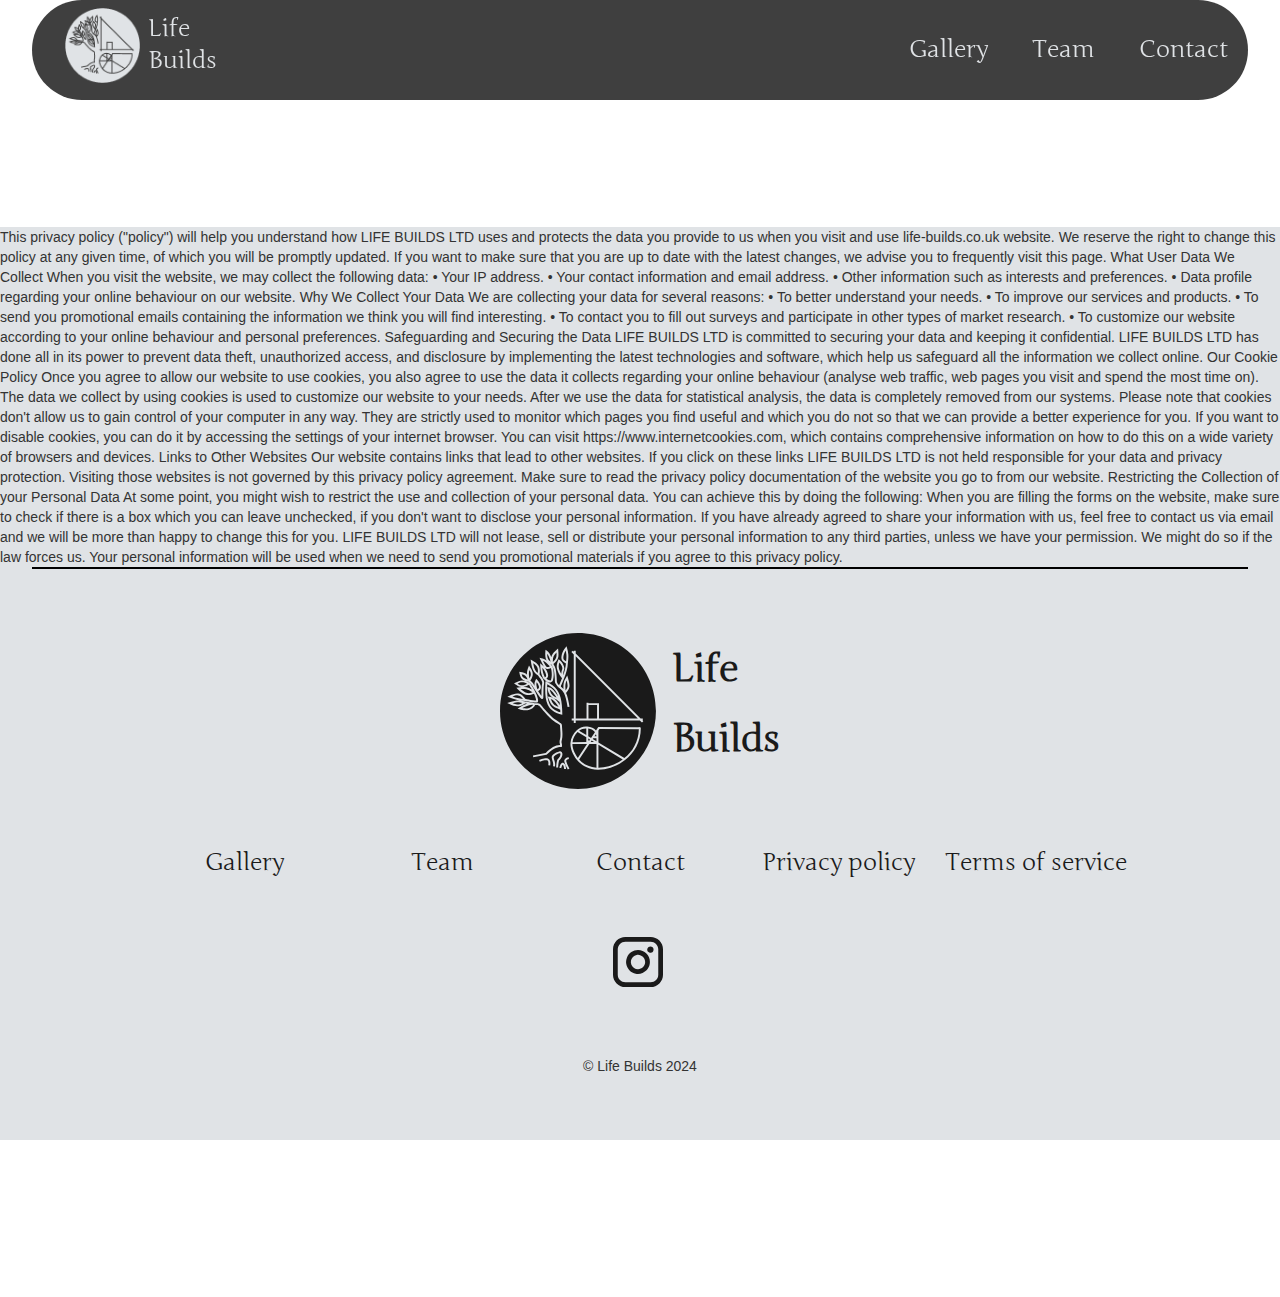
<file: privacy-policy.html>
<!DOCTYPE html><!--  This site was created in Webflow. https://www.webflow.com  -->
<!--  Last Published: Thu Jan 11 2024 15:00:28 GMT+0000 (Coordinated Universal Time)  -->
<html data-wf-page="658e8fa362aff2cedf26e7ae" data-wf-site="65886d8b35bf2e2e77bef934">
<head>
  <meta charset="utf-8">
  <title>Privacy policy</title>
  <meta content="Privacy policy" property="og:title">
  <meta content="Privacy policy" property="twitter:title">
  <meta content="width=device-width, initial-scale=1" name="viewport">
  <meta content="Webflow" name="generator">
  <link href="css/normalize.css" rel="stylesheet" type="text/css">
  <link href="css/webflow.css" rel="stylesheet" type="text/css">
  <link href="css/life-builds.webflow.css" rel="stylesheet" type="text/css">
  <script type="text/javascript">!function(o,c){var n=c.documentElement,t=" w-mod-";n.className+=t+"js",("ontouchstart"in o||o.DocumentTouch&&c instanceof DocumentTouch)&&(n.className+=t+"touch")}(window,document);</script>
  <link href="images/favicon.png" rel="shortcut icon" type="image/x-icon">
  <link href="images/webclip.ico" rel="apple-touch-icon">
</head>
<body>
  <div class="w-layout-blockcontainer navbar w-container">
    <div class="w-layout-blockcontainer central w-container">
      <div data-animation="over-right" data-collapse="small" data-duration="400" data-easing="ease" data-easing2="ease" role="banner" class="stick-nav w-nav">
        <div link="" class="container-2 w-container">
          <figure class="w-layout-blockcontainer container-4 w-container"><img src="images/LB_logo.png" loading="lazy" width="75" alt="" class="image-2 viabl">
            <div show="" class="text-block">Life <br>Builds</div>
          </figure>
        </div>
        <nav role="navigation" class="nav-menu w-nav-menu">
          <a href="index.html" class="nav-link-2 white w-nav-link">Gallery</a>
          <a href="index.html" class="nav-link-2 white w-nav-link">Team</a>
          <a href="mailto:life-builds@protonmail.com?subject=Website%20enquiry" class="nav-link-2 w-nav-link">Contact</a>
        </nav>
        <div class="w-nav-button">
          <div class="w-icon-nav-menu"></div>
        </div>
      </div>
    </div>
  </div>
  <section class="section-3">
    <div class="w-layout-blockcontainer container-21 w-container">
      <div>This privacy policy (&quot;policy&quot;) will help you understand how LIFE BUILDS LTD uses and protects the data you provide to us when you visit and use life-builds.co.uk website. We reserve the right to change this policy at any given time, of which you will be promptly updated. If you want to make sure that you are up to date with the latest changes, we advise you to frequently visit this page. What User Data We Collect When you visit the website, we may collect the following data: • Your IP address. • Your contact information and email address. • Other information such as interests and preferences. • Data profile regarding your online behaviour on our website. Why We Collect Your Data We are collecting your data for several reasons: • To better understand your needs. • To improve our services and products. • To send you promotional emails containing the information we think you will find interesting. • To contact you to fill out surveys and participate in other types of market research. • To customize our website according to your online behaviour and personal preferences. Safeguarding and Securing the Data LIFE BUILDS LTD is committed to securing your data and keeping it confidential. LIFE BUILDS LTD has done all in its power to prevent data theft, unauthorized access, and disclosure by implementing the latest technologies and software, which help us safeguard all the information we collect online. Our Cookie Policy Once you agree to allow our website to use cookies, you also agree to use the data it collects regarding your online behaviour (analyse web traffic, web pages you visit and spend the most time on). The data we collect by using cookies is used to customize our website to your needs. After we use the data for statistical analysis, the data is completely removed from our systems. Please note that cookies don&#x27;t allow us to gain control of your computer in any way. They are strictly used to monitor which pages you find useful and which you do not so that we can provide a better experience for you. If you want to disable cookies, you can do it by accessing the settings of your internet browser. You can visit https://www.internetcookies.com, which contains comprehensive information on how to do this on a wide variety of browsers and devices. Links to Other Websites Our website contains links that lead to other websites. If you click on these links LIFE BUILDS LTD is not held responsible for your data and privacy protection. Visiting those websites is not governed by this privacy policy agreement. Make sure to read the privacy policy documentation of the website you go to from our website. Restricting the Collection of your Personal Data At some point, you might wish to restrict the use and collection of your personal data. You can achieve this by doing the following: When you are filling the forms on the website, make sure to check if there is a box which you can leave unchecked, if you don&#x27;t want to disclose your personal information. If you have already agreed to share your information with us, feel free to contact us via email and we will be more than happy to change this for you. LIFE BUILDS LTD will not lease, sell or distribute your personal information to any third parties, unless we have your permission. We might do so if the law forces us. Your personal information will be used when we need to send you promotional materials if you agree to this privacy policy.</div>
    </div>
  </section>
  <section id="footer" class="section-2">
    <div class="w-layout-blockcontainer container-17 w-container"></div>
    <div class="w-layout-blockcontainer container-18 w-container"><img src="images/Excludecolor.svg" loading="lazy" width="156" height="156" alt="">
      <h1 class="heading-7">Life <br>Builds </h1>
    </div>
    <div class="w-layout-blockcontainer container-20 w-container">
      <div class="div-block-11">
        <a href="index.html" class="w-inline-block">
          <div class="footer-text">Gallery</div>
        </a>
        <a href="index.html" class="w-inline-block">
          <div class="footer-text">Team</div>
        </a>
        <a href="mailto:life-builds@protonmail.com?subject=Website%20enquiry%20" class="w-inline-block">
          <div class="footer-text">Contact</div>
        </a>
        <a href="#" class="w-inline-block">
          <div class="footer-text">Privacy policy</div>
        </a>
        <a href="terms-of-service.html" class="w-inline-block">
          <div class="text-block-5 footer-text">Terms of service</div>
        </a>
      </div>
      <a href="#https://www.instagram.com/lifebuildsofficial?igsh=MTN6dThxejhiZWF0cw==" target="_blank" class="link-block w-inline-block"><img src="images/instagram_color.svg" loading="lazy" width="50" height="50" alt="" class="image-9"></a>
      <div class="text-block-4">© Life Builds 2024</div>
    </div>
  </section>
  <script src="https://d3e54v103j8qbb.cloudfront.net/js/jquery-3.5.1.min.dc5e7f18c8.js?site=65886d8b35bf2e2e77bef934" type="text/javascript" integrity="sha256-9/aliU8dGd2tb6OSsuzixeV4y/faTqgFtohetphbbj0=" crossorigin="anonymous"></script>
  <script src="js/webflow.js" type="text/javascript"></script>
</body>
</html>
</file>
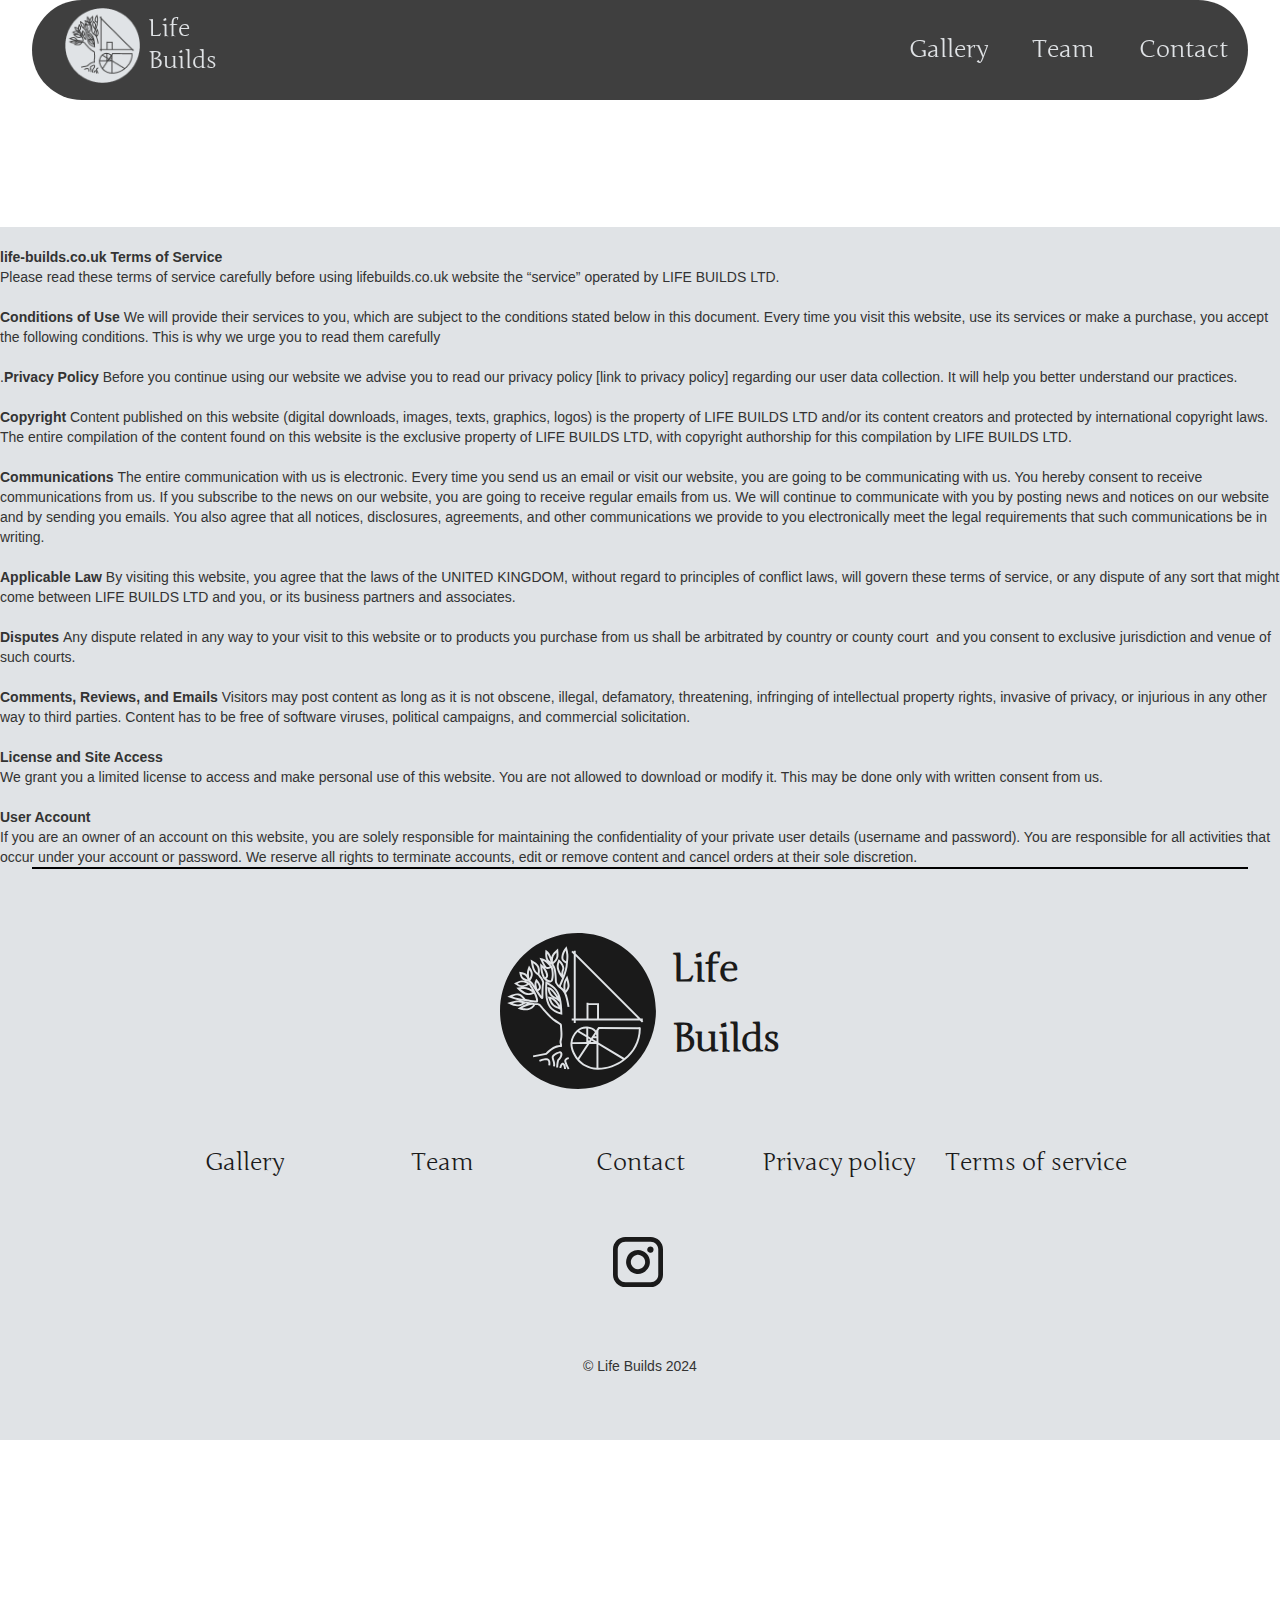
<file: terms-of-service.html>
<!DOCTYPE html><!--  This site was created in Webflow. https://www.webflow.com  -->
<!--  Last Published: Thu Jan 11 2024 15:00:28 GMT+0000 (Coordinated Universal Time)  -->
<html data-wf-page="658e84a8362ea09400ec11b7" data-wf-site="65886d8b35bf2e2e77bef934">
<head>
  <meta charset="utf-8">
  <title>Terms of service</title>
  <meta content="Terms of service" property="og:title">
  <meta content="Terms of service" property="twitter:title">
  <meta content="width=device-width, initial-scale=1" name="viewport">
  <meta content="Webflow" name="generator">
  <link href="css/normalize.css" rel="stylesheet" type="text/css">
  <link href="css/webflow.css" rel="stylesheet" type="text/css">
  <link href="css/life-builds.webflow.css" rel="stylesheet" type="text/css">
  <script type="text/javascript">!function(o,c){var n=c.documentElement,t=" w-mod-";n.className+=t+"js",("ontouchstart"in o||o.DocumentTouch&&c instanceof DocumentTouch)&&(n.className+=t+"touch")}(window,document);</script>
  <link href="images/favicon.png" rel="shortcut icon" type="image/x-icon">
  <link href="images/webclip.ico" rel="apple-touch-icon">
</head>
<body>
  <div class="w-layout-blockcontainer navbar w-container">
    <div class="w-layout-blockcontainer central w-container">
      <div data-animation="over-right" data-collapse="small" data-duration="400" data-easing="ease" data-easing2="ease" role="banner" class="stick-nav w-nav">
        <div link="" class="container-2 w-container">
          <figure class="w-layout-blockcontainer container-4 w-container"><img src="images/LB_logo.png" loading="lazy" width="75" alt="" class="image-2 viabl">
            <div show="" class="text-block">Life <br>Builds</div>
          </figure>
        </div>
        <nav role="navigation" class="nav-menu w-nav-menu">
          <a href="index.html" class="nav-link-2 white w-nav-link">Gallery</a>
          <a href="index.html" class="nav-link-2 white w-nav-link">Team</a>
          <a href="mailto:life-builds@protonmail.com?subject=Website%20enquiry" class="nav-link-2 w-nav-link">Contact</a>
        </nav>
        <div class="w-nav-button">
          <div class="w-icon-nav-menu"></div>
        </div>
      </div>
    </div>
  </div>
  <section class="section-3">
    <div class="w-layout-blockcontainer container-21 w-container">
      <div><br><strong>life-builds.co.uk Terms of Service<br>‍</strong>Please read these terms of service carefully before using lifebuilds.co.uk website the “service” operated by LIFE BUILDS LTD.<br><br>‍<strong>Conditions of Use </strong>We will provide their services to you, which are subject to the conditions stated below in this document. Every time you visit this website, use its services or make a purchase, you accept the following conditions. This is why we urge you to read them carefully<br><br>.<strong>Privacy Policy </strong>Before you continue using our website we advise you to read our privacy policy [link to privacy policy] regarding our user data collection. It will help you better understand our practices.<br><br>‍<strong>Copyright </strong>Content published on this website (digital downloads, images, texts, graphics, logos) is the property of LIFE BUILDS LTD and/or its content creators and protected by international copyright laws. The entire compilation of the content found on this website is the exclusive property of LIFE BUILDS LTD, with copyright authorship for this compilation by LIFE BUILDS LTD.<br><br>‍<strong>Communications </strong>The entire communication with us is electronic. Every time you send us an email or visit our website, you are going to be communicating with us. You hereby consent to receive communications from us. If you subscribe to the news on our website, you are going to receive regular emails from us. We will continue to communicate with you by posting news and notices on our website and by sending you emails. You also agree that all notices, disclosures, agreements, and other communications we provide to you electronically meet the legal requirements that such communications be in writing.<br><br>‍<strong>Applicable Law </strong>By visiting this website, you agree that the laws of the UNITED KINGDOM, without regard to principles of conflict laws, will govern these terms of service, or any dispute of any sort that might come between LIFE BUILDS LTD and you, or its business partners and associates.<br><br>‍<strong>Disputes </strong>Any dispute related in any way to your visit to this website or to products you purchase from us shall be arbitrated by country or county court  and you consent to exclusive jurisdiction and venue of such courts.<br><br>‍<strong>Comments, Reviews, and Emails </strong>Visitors may post content as long as it is not obscene, illegal, defamatory, threatening, infringing of intellectual property rights, invasive of privacy, or injurious in any other way to third parties. Content has to be free of software viruses, political campaigns, and commercial solicitation.<br><br>‍<strong>License and Site Access<br>‍</strong>We grant you a limited license to access and make personal use of this website. You are not allowed to download or modify it. This may be done only with written consent from us.<br><br>‍<strong>User Account<br>‍</strong>If you are an owner of an account on this website, you are solely responsible for maintaining the confidentiality of your private user details (username and password). You are responsible for all activities that occur under your account or password. We reserve all rights to terminate accounts, edit or remove content and cancel orders at their sole discretion.</div>
    </div>
  </section>
  <section id="footer" class="section-2">
    <div class="w-layout-blockcontainer container-17 w-container"></div>
    <div class="w-layout-blockcontainer container-18 w-container"><img src="images/Excludecolor.svg" loading="lazy" width="156" height="156" alt="">
      <h1 class="heading-7">Life <br>Builds </h1>
    </div>
    <div class="w-layout-blockcontainer container-20 w-container">
      <div class="div-block-11">
        <a href="index.html" class="w-inline-block">
          <div class="footer-text">Gallery</div>
        </a>
        <a href="index.html" class="w-inline-block">
          <div class="footer-text">Team</div>
        </a>
        <a href="mailto:life-builds@protonmail.com?subject=Website%20enquiry%20" class="w-inline-block">
          <div class="footer-text">Contact</div>
        </a>
        <a href="#" class="w-inline-block">
          <div class="footer-text">Privacy policy</div>
        </a>
        <a href="terms-of-service.html" aria-current="page" class="w-inline-block w--current">
          <div class="text-block-5 footer-text">Terms of service</div>
        </a>
      </div>
      <a href="#https://www.instagram.com/lifebuildsofficial?igsh=MTN6dThxejhiZWF0cw==" target="_blank" class="link-block w-inline-block"><img src="images/instagram_color.svg" loading="lazy" width="50" height="50" alt="" class="image-9"></a>
      <div class="text-block-4">© Life Builds 2024</div>
    </div>
  </section>
  <script src="https://d3e54v103j8qbb.cloudfront.net/js/jquery-3.5.1.min.dc5e7f18c8.js?site=65886d8b35bf2e2e77bef934" type="text/javascript" integrity="sha256-9/aliU8dGd2tb6OSsuzixeV4y/faTqgFtohetphbbj0=" crossorigin="anonymous"></script>
  <script src="js/webflow.js" type="text/javascript"></script>
</body>
</html>
</file>
<file: css/webflow.css>
@font-face {
  font-family: 'webflow-icons';
  src: url("[data-uri]") format('truetype');
  font-weight: normal;
  font-style: normal;
}
[class^="w-icon-"],
[class*=" w-icon-"] {
  /* use !important to prevent issues with browser extensions that change fonts */
  font-family: 'webflow-icons' !important;
  speak: none;
  font-style: normal;
  font-weight: normal;
  font-variant: normal;
  text-transform: none;
  line-height: 1;
  /* Better Font Rendering =========== */
  -webkit-font-smoothing: antialiased;
  -moz-osx-font-smoothing: grayscale;
}
.w-icon-slider-right:before {
  content: "\e600";
}
.w-icon-slider-left:before {
  content: "\e601";
}
.w-icon-nav-menu:before {
  content: "\e602";
}
.w-icon-arrow-down:before,
.w-icon-dropdown-toggle:before {
  content: "\e603";
}
.w-icon-file-upload-remove:before {
  content: "\e900";
}
.w-icon-file-upload-icon:before {
  content: "\e903";
}
* {
  -webkit-box-sizing: border-box;
  -moz-box-sizing: border-box;
  box-sizing: border-box;
}
html {
  height: 100%;
}
body {
  margin: 0;
  min-height: 100%;
  background-color: #fff;
  font-family: Arial, sans-serif;
  font-size: 14px;
  line-height: 20px;
  color: #333;
}
img {
  max-width: 100%;
  vertical-align: middle;
  display: inline-block;
}
html.w-mod-touch * {
  background-attachment: scroll !important;
}
.w-block {
  display: block;
}
.w-inline-block {
  max-width: 100%;
  display: inline-block;
}
.w-clearfix:before,
.w-clearfix:after {
  content: " ";
  display: table;
  grid-column-start: 1;
  grid-row-start: 1;
  grid-column-end: 2;
  grid-row-end: 2;
}
.w-clearfix:after {
  clear: both;
}
.w-hidden {
  display: none;
}
.w-button {
  display: inline-block;
  padding: 9px 15px;
  background-color: #3898EC;
  color: white;
  border: 0;
  line-height: inherit;
  text-decoration: none;
  cursor: pointer;
  border-radius: 0;
}
input.w-button {
  -webkit-appearance: button;
}
html[data-w-dynpage] [data-w-cloak] {
  color: transparent !important;
}
.w-code-block {
  margin: unset;
}
.w-webflow-badge,
.w-webflow-badge * {
  position: static;
  left: auto;
  top: auto;
  right: auto;
  bottom: auto;
  z-index: auto;
  display: block;
  visibility: visible;
  overflow: visible;
  overflow-x: visible;
  overflow-y: visible;
  box-sizing: border-box;
  width: auto;
  height: auto;
  max-height: none;
  max-width: none;
  min-height: 0;
  min-width: 0;
  margin: 0;
  padding: 0;
  float: none;
  clear: none;
  border: 0 none transparent;
  border-radius: 0;
  background: none;
  background-image: none;
  background-position: 0% 0%;
  background-size: auto auto;
  background-repeat: repeat;
  background-origin: padding-box;
  background-clip: border-box;
  background-attachment: scroll;
  background-color: transparent;
  box-shadow: none;
  opacity: 1;
  transform: none;
  transition: none;
  direction: ltr;
  font-family: inherit;
  font-weight: inherit;
  color: inherit;
  font-size: inherit;
  line-height: inherit;
  font-style: inherit;
  font-variant: inherit;
  text-align: inherit;
  letter-spacing: inherit;
  text-decoration: inherit;
  text-indent: 0;
  text-transform: inherit;
  list-style-type: disc;
  text-shadow: none;
  font-smoothing: auto;
  vertical-align: baseline;
  cursor: inherit;
  white-space: inherit;
  word-break: normal;
  word-spacing: normal;
  word-wrap: normal;
}
.w-webflow-badge {
  position: fixed !important;
  display: inline-block !important;
  visibility: visible !important;
  z-index: 2147483647 !important;
  top: auto !important;
  right: 12px !important;
  bottom: 12px !important;
  left: auto !important;
  color: #aaadb0 !important;
  background-color: #fff !important;
  border-radius: 3px !important;
  padding: 6px !important;
  font-size: 12px !important;
  opacity: 1 !important;
  line-height: 14px !important;
  text-decoration: none !important;
  transform: none !important;
  margin: 0 !important;
  width: auto !important;
  height: auto !important;
  overflow: visible !important;
  white-space: nowrap;
  box-shadow: 0 0 0 1px rgba(0, 0, 0, 0.1), 0px 1px 3px rgba(0, 0, 0, 0.1);
  cursor: pointer;
}
.w-webflow-badge > img {
  display: inline-block !important;
  visibility: visible !important;
  opacity: 1 !important;
  vertical-align: middle !important;
}
h1,
h2,
h3,
h4,
h5,
h6 {
  font-weight: bold;
  margin-bottom: 10px;
}
h1 {
  font-size: 38px;
  line-height: 44px;
  margin-top: 20px;
}
h2 {
  font-size: 32px;
  line-height: 36px;
  margin-top: 20px;
}
h3 {
  font-size: 24px;
  line-height: 30px;
  margin-top: 20px;
}
h4 {
  font-size: 18px;
  line-height: 24px;
  margin-top: 10px;
}
h5 {
  font-size: 14px;
  line-height: 20px;
  margin-top: 10px;
}
h6 {
  font-size: 12px;
  line-height: 18px;
  margin-top: 10px;
}
p {
  margin-top: 0;
  margin-bottom: 10px;
}
blockquote {
  margin: 0 0 10px 0;
  padding: 10px 20px;
  border-left: 5px solid #E2E2E2;
  font-size: 18px;
  line-height: 22px;
}
figure {
  margin: 0;
  margin-bottom: 10px;
}
figcaption {
  margin-top: 5px;
  text-align: center;
}
ul,
ol {
  margin-top: 0px;
  margin-bottom: 10px;
  padding-left: 40px;
}
.w-list-unstyled {
  padding-left: 0;
  list-style: none;
}
.w-embed:before,
.w-embed:after {
  content: " ";
  display: table;
  grid-column-start: 1;
  grid-row-start: 1;
  grid-column-end: 2;
  grid-row-end: 2;
}
.w-embed:after {
  clear: both;
}
.w-video {
  width: 100%;
  position: relative;
  padding: 0;
}
.w-video iframe,
.w-video object,
.w-video embed {
  position: absolute;
  top: 0;
  left: 0;
  width: 100%;
  height: 100%;
  border: none;
}
fieldset {
  padding: 0;
  margin: 0;
  border: 0;
}
button,
[type='button'],
[type='reset'] {
  border: 0;
  cursor: pointer;
  -webkit-appearance: button;
}
.w-form {
  margin: 0 0 15px;
}
.w-form-done {
  display: none;
  padding: 20px;
  text-align: center;
  background-color: #dddddd;
}
.w-form-fail {
  display: none;
  margin-top: 10px;
  padding: 10px;
  background-color: #ffdede;
}
label {
  display: block;
  margin-bottom: 5px;
  font-weight: bold;
}
.w-input,
.w-select {
  display: block;
  width: 100%;
  height: 38px;
  padding: 8px 12px;
  margin-bottom: 10px;
  font-size: 14px;
  line-height: 1.42857143;
  color: #333333;
  vertical-align: middle;
  background-color: #ffffff;
  border: 1px solid #cccccc;
}
.w-input:-moz-placeholder,
.w-select:-moz-placeholder {
  color: #999;
}
.w-input::-moz-placeholder,
.w-select::-moz-placeholder {
  color: #999;
  opacity: 1;
}
.w-input::-webkit-input-placeholder,
.w-select::-webkit-input-placeholder {
  color: #999;
}
.w-input:focus,
.w-select:focus {
  border-color: #3898EC;
  outline: 0;
}
.w-input[disabled],
.w-select[disabled],
.w-input[readonly],
.w-select[readonly],
fieldset[disabled] .w-input,
fieldset[disabled] .w-select {
  cursor: not-allowed;
}
.w-input[disabled]:not(.w-input-disabled),
.w-select[disabled]:not(.w-input-disabled),
.w-input[readonly],
.w-select[readonly],
fieldset[disabled]:not(.w-input-disabled) .w-input,
fieldset[disabled]:not(.w-input-disabled) .w-select {
  background-color: #eeeeee;
}
textarea.w-input,
textarea.w-select {
  height: auto;
}
.w-select {
  background-color: #f3f3f3;
}
.w-select[multiple] {
  height: auto;
}
.w-form-label {
  display: inline-block;
  cursor: pointer;
  font-weight: normal;
  margin-bottom: 0px;
}
.w-radio {
  display: block;
  margin-bottom: 5px;
  padding-left: 20px;
}
.w-radio:before,
.w-radio:after {
  content: " ";
  display: table;
  grid-column-start: 1;
  grid-row-start: 1;
  grid-column-end: 2;
  grid-row-end: 2;
}
.w-radio:after {
  clear: both;
}
.w-radio-input {
  margin: 4px 0 0;
  line-height: normal;
  float: left;
  margin-left: -20px;
}
.w-radio-input {
  margin-top: 3px;
}
.w-file-upload {
  display: block;
  margin-bottom: 10px;
}
.w-file-upload-input {
  width: 0.1px;
  height: 0.1px;
  opacity: 0;
  overflow: hidden;
  position: absolute;
  z-index: -100;
}
.w-file-upload-default,
.w-file-upload-uploading,
.w-file-upload-success {
  display: inline-block;
  color: #333333;
}
.w-file-upload-error {
  display: block;
  margin-top: 10px;
}
.w-file-upload-default.w-hidden,
.w-file-upload-uploading.w-hidden,
.w-file-upload-error.w-hidden,
.w-file-upload-success.w-hidden {
  display: none;
}
.w-file-upload-uploading-btn {
  display: flex;
  font-size: 14px;
  font-weight: normal;
  cursor: pointer;
  margin: 0;
  padding: 8px 12px;
  border: 1px solid #cccccc;
  background-color: #fafafa;
}
.w-file-upload-file {
  display: flex;
  flex-grow: 1;
  justify-content: space-between;
  margin: 0;
  padding: 8px 9px 8px 11px;
  border: 1px solid #cccccc;
  background-color: #fafafa;
}
.w-file-upload-file-name {
  font-size: 14px;
  font-weight: normal;
  display: block;
}
.w-file-remove-link {
  margin-top: 3px;
  margin-left: 10px;
  width: auto;
  height: auto;
  padding: 3px;
  display: block;
  cursor: pointer;
}
.w-icon-file-upload-remove {
  margin: auto;
  font-size: 10px;
}
.w-file-upload-error-msg {
  display: inline-block;
  color: #ea384c;
  padding: 2px 0;
}
.w-file-upload-info {
  display: inline-block;
  line-height: 38px;
  padding: 0 12px;
}
.w-file-upload-label {
  display: inline-block;
  font-size: 14px;
  font-weight: normal;
  cursor: pointer;
  margin: 0;
  padding: 8px 12px;
  border: 1px solid #cccccc;
  background-color: #fafafa;
}
.w-icon-file-upload-icon,
.w-icon-file-upload-uploading {
  display: inline-block;
  margin-right: 8px;
  width: 20px;
}
.w-icon-file-upload-uploading {
  height: 20px;
}
.w-container {
  margin-left: auto;
  margin-right: auto;
  max-width: 940px;
}
.w-container:before,
.w-container:after {
  content: " ";
  display: table;
  grid-column-start: 1;
  grid-row-start: 1;
  grid-column-end: 2;
  grid-row-end: 2;
}
.w-container:after {
  clear: both;
}
.w-container .w-row {
  margin-left: -10px;
  margin-right: -10px;
}
.w-row:before,
.w-row:after {
  content: " ";
  display: table;
  grid-column-start: 1;
  grid-row-start: 1;
  grid-column-end: 2;
  grid-row-end: 2;
}
.w-row:after {
  clear: both;
}
.w-row .w-row {
  margin-left: 0;
  margin-right: 0;
}
.w-col {
  position: relative;
  float: left;
  width: 100%;
  min-height: 1px;
  padding-left: 10px;
  padding-right: 10px;
}
.w-col .w-col {
  padding-left: 0;
  padding-right: 0;
}
.w-col-1 {
  width: 8.33333333%;
}
.w-col-2 {
  width: 16.66666667%;
}
.w-col-3 {
  width: 25%;
}
.w-col-4 {
  width: 33.33333333%;
}
.w-col-5 {
  width: 41.66666667%;
}
.w-col-6 {
  width: 50%;
}
.w-col-7 {
  width: 58.33333333%;
}
.w-col-8 {
  width: 66.66666667%;
}
.w-col-9 {
  width: 75%;
}
.w-col-10 {
  width: 83.33333333%;
}
.w-col-11 {
  width: 91.66666667%;
}
.w-col-12 {
  width: 100%;
}
.w-hidden-main {
  display: none !important;
}
@media screen and (max-width: 991px) {
  .w-container {
    max-width: 728px;
  }
  .w-hidden-main {
    display: inherit !important;
  }
  .w-hidden-medium {
    display: none !important;
  }
  .w-col-medium-1 {
    width: 8.33333333%;
  }
  .w-col-medium-2 {
    width: 16.66666667%;
  }
  .w-col-medium-3 {
    width: 25%;
  }
  .w-col-medium-4 {
    width: 33.33333333%;
  }
  .w-col-medium-5 {
    width: 41.66666667%;
  }
  .w-col-medium-6 {
    width: 50%;
  }
  .w-col-medium-7 {
    width: 58.33333333%;
  }
  .w-col-medium-8 {
    width: 66.66666667%;
  }
  .w-col-medium-9 {
    width: 75%;
  }
  .w-col-medium-10 {
    width: 83.33333333%;
  }
  .w-col-medium-11 {
    width: 91.66666667%;
  }
  .w-col-medium-12 {
    width: 100%;
  }
  .w-col-stack {
    width: 100%;
    left: auto;
    right: auto;
  }
}
@media screen and (max-width: 767px) {
  .w-hidden-main {
    display: inherit !important;
  }
  .w-hidden-medium {
    display: inherit !important;
  }
  .w-hidden-small {
    display: none !important;
  }
  .w-row,
  .w-container .w-row {
    margin-left: 0;
    margin-right: 0;
  }
  .w-col {
    width: 100%;
    left: auto;
    right: auto;
  }
  .w-col-small-1 {
    width: 8.33333333%;
  }
  .w-col-small-2 {
    width: 16.66666667%;
  }
  .w-col-small-3 {
    width: 25%;
  }
  .w-col-small-4 {
    width: 33.33333333%;
  }
  .w-col-small-5 {
    width: 41.66666667%;
  }
  .w-col-small-6 {
    width: 50%;
  }
  .w-col-small-7 {
    width: 58.33333333%;
  }
  .w-col-small-8 {
    width: 66.66666667%;
  }
  .w-col-small-9 {
    width: 75%;
  }
  .w-col-small-10 {
    width: 83.33333333%;
  }
  .w-col-small-11 {
    width: 91.66666667%;
  }
  .w-col-small-12 {
    width: 100%;
  }
}
@media screen and (max-width: 479px) {
  .w-container {
    max-width: none;
  }
  .w-hidden-main {
    display: inherit !important;
  }
  .w-hidden-medium {
    display: inherit !important;
  }
  .w-hidden-small {
    display: inherit !important;
  }
  .w-hidden-tiny {
    display: none !important;
  }
  .w-col {
    width: 100%;
  }
  .w-col-tiny-1 {
    width: 8.33333333%;
  }
  .w-col-tiny-2 {
    width: 16.66666667%;
  }
  .w-col-tiny-3 {
    width: 25%;
  }
  .w-col-tiny-4 {
    width: 33.33333333%;
  }
  .w-col-tiny-5 {
    width: 41.66666667%;
  }
  .w-col-tiny-6 {
    width: 50%;
  }
  .w-col-tiny-7 {
    width: 58.33333333%;
  }
  .w-col-tiny-8 {
    width: 66.66666667%;
  }
  .w-col-tiny-9 {
    width: 75%;
  }
  .w-col-tiny-10 {
    width: 83.33333333%;
  }
  .w-col-tiny-11 {
    width: 91.66666667%;
  }
  .w-col-tiny-12 {
    width: 100%;
  }
}
.w-widget {
  position: relative;
}
.w-widget-map {
  width: 100%;
  height: 400px;
}
.w-widget-map label {
  width: auto;
  display: inline;
}
.w-widget-map img {
  max-width: inherit;
}
.w-widget-map .gm-style-iw {
  text-align: center;
}
.w-widget-map .gm-style-iw > button {
  display: none !important;
}
.w-widget-twitter {
  overflow: hidden;
}
.w-widget-twitter-count-shim {
  display: inline-block;
  vertical-align: top;
  position: relative;
  width: 28px;
  height: 20px;
  text-align: center;
  background: white;
  border: #758696 solid 1px;
  border-radius: 3px;
}
.w-widget-twitter-count-shim * {
  pointer-events: none;
  -webkit-user-select: none;
  -moz-user-select: none;
  -ms-user-select: none;
  user-select: none;
}
.w-widget-twitter-count-shim .w-widget-twitter-count-inner {
  position: relative;
  font-size: 15px;
  line-height: 12px;
  text-align: center;
  color: #999;
  font-family: serif;
}
.w-widget-twitter-count-shim .w-widget-twitter-count-clear {
  position: relative;
  display: block;
}
.w-widget-twitter-count-shim.w--large {
  width: 36px;
  height: 28px;
}
.w-widget-twitter-count-shim.w--large .w-widget-twitter-count-inner {
  font-size: 18px;
  line-height: 18px;
}
.w-widget-twitter-count-shim:not(.w--vertical) {
  margin-left: 5px;
  margin-right: 8px;
}
.w-widget-twitter-count-shim:not(.w--vertical).w--large {
  margin-left: 6px;
}
.w-widget-twitter-count-shim:not(.w--vertical):before,
.w-widget-twitter-count-shim:not(.w--vertical):after {
  top: 50%;
  left: 0;
  border: solid transparent;
  content: ' ';
  height: 0;
  width: 0;
  position: absolute;
  pointer-events: none;
}
.w-widget-twitter-count-shim:not(.w--vertical):before {
  border-color: rgba(117, 134, 150, 0);
  border-right-color: #5d6c7b;
  border-width: 4px;
  margin-left: -9px;
  margin-top: -4px;
}
.w-widget-twitter-count-shim:not(.w--vertical).w--large:before {
  border-width: 5px;
  margin-left: -10px;
  margin-top: -5px;
}
.w-widget-twitter-count-shim:not(.w--vertical):after {
  border-color: rgba(255, 255, 255, 0);
  border-right-color: white;
  border-width: 4px;
  margin-left: -8px;
  margin-top: -4px;
}
.w-widget-twitter-count-shim:not(.w--vertical).w--large:after {
  border-width: 5px;
  margin-left: -9px;
  margin-top: -5px;
}
.w-widget-twitter-count-shim.w--vertical {
  width: 61px;
  height: 33px;
  margin-bottom: 8px;
}
.w-widget-twitter-count-shim.w--vertical:before,
.w-widget-twitter-count-shim.w--vertical:after {
  top: 100%;
  left: 50%;
  border: solid transparent;
  content: ' ';
  height: 0;
  width: 0;
  position: absolute;
  pointer-events: none;
}
.w-widget-twitter-count-shim.w--vertical:before {
  border-color: rgba(117, 134, 150, 0);
  border-top-color: #5d6c7b;
  border-width: 5px;
  margin-left: -5px;
}
.w-widget-twitter-count-shim.w--vertical:after {
  border-color: rgba(255, 255, 255, 0);
  border-top-color: white;
  border-width: 4px;
  margin-left: -4px;
}
.w-widget-twitter-count-shim.w--vertical .w-widget-twitter-count-inner {
  font-size: 18px;
  line-height: 22px;
}
.w-widget-twitter-count-shim.w--vertical.w--large {
  width: 76px;
}
.w-background-video {
  position: relative;
  overflow: hidden;
  height: 500px;
  color: white;
}
.w-background-video > video {
  background-size: cover;
  background-position: 50% 50%;
  position: absolute;
  margin: auto;
  width: 100%;
  height: 100%;
  right: -100%;
  bottom: -100%;
  top: -100%;
  left: -100%;
  object-fit: cover;
  z-index: -100;
}
.w-background-video > video::-webkit-media-controls-start-playback-button {
  display: none !important;
  -webkit-appearance: none;
}
.w-background-video--control {
  position: absolute;
  bottom: 1em;
  right: 1em;
  background-color: transparent;
  padding: 0;
}
.w-background-video--control > [hidden] {
  display: none !important;
}
.w-slider {
  position: relative;
  height: 300px;
  text-align: center;
  background: #dddddd;
  clear: both;
  -webkit-tap-highlight-color: rgba(0, 0, 0, 0);
  tap-highlight-color: rgba(0, 0, 0, 0);
}
.w-slider-mask {
  position: relative;
  display: block;
  overflow: hidden;
  z-index: 1;
  left: 0;
  right: 0;
  height: 100%;
  white-space: nowrap;
}
.w-slide {
  position: relative;
  display: inline-block;
  vertical-align: top;
  width: 100%;
  height: 100%;
  white-space: normal;
  text-align: left;
}
.w-slider-nav {
  position: absolute;
  z-index: 2;
  top: auto;
  right: 0;
  bottom: 0;
  left: 0;
  margin: auto;
  padding-top: 10px;
  height: 40px;
  text-align: center;
  -webkit-tap-highlight-color: rgba(0, 0, 0, 0);
  tap-highlight-color: rgba(0, 0, 0, 0);
}
.w-slider-nav.w-round > div {
  border-radius: 100%;
}
.w-slider-nav.w-num > div {
  width: auto;
  height: auto;
  padding: 0.2em 0.5em;
  font-size: inherit;
  line-height: inherit;
}
.w-slider-nav.w-shadow > div {
  box-shadow: 0 0 3px rgba(51, 51, 51, 0.4);
}
.w-slider-nav-invert {
  color: #fff;
}
.w-slider-nav-invert > div {
  background-color: rgba(34, 34, 34, 0.4);
}
.w-slider-nav-invert > div.w-active {
  background-color: #222;
}
.w-slider-dot {
  position: relative;
  display: inline-block;
  width: 1em;
  height: 1em;
  background-color: rgba(255, 255, 255, 0.4);
  cursor: pointer;
  margin: 0 3px 0.5em;
  transition: background-color 100ms, color 100ms;
}
.w-slider-dot.w-active {
  background-color: #fff;
}
.w-slider-dot:focus {
  outline: none;
  box-shadow: 0px 0px 0px 2px #fff;
}
.w-slider-dot:focus.w-active {
  box-shadow: none;
}
.w-slider-arrow-left,
.w-slider-arrow-right {
  position: absolute;
  width: 80px;
  top: 0;
  right: 0;
  bottom: 0;
  left: 0;
  margin: auto;
  cursor: pointer;
  overflow: hidden;
  color: white;
  font-size: 40px;
  -webkit-tap-highlight-color: rgba(0, 0, 0, 0);
  tap-highlight-color: rgba(0, 0, 0, 0);
  -webkit-user-select: none;
  -moz-user-select: none;
  -ms-user-select: none;
  user-select: none;
}
.w-slider-arrow-left [class^='w-icon-'],
.w-slider-arrow-right [class^='w-icon-'],
.w-slider-arrow-left [class*=' w-icon-'],
.w-slider-arrow-right [class*=' w-icon-'] {
  position: absolute;
}
.w-slider-arrow-left:focus,
.w-slider-arrow-right:focus {
  outline: 0;
}
.w-slider-arrow-left {
  z-index: 3;
  right: auto;
}
.w-slider-arrow-right {
  z-index: 4;
  left: auto;
}
.w-icon-slider-left,
.w-icon-slider-right {
  top: 0;
  right: 0;
  bottom: 0;
  left: 0;
  margin: auto;
  width: 1em;
  height: 1em;
}
.w-slider-aria-label {
  border: 0;
  clip: rect(0 0 0 0);
  height: 1px;
  margin: -1px;
  overflow: hidden;
  padding: 0;
  position: absolute;
  width: 1px;
}
.w-slider-force-show {
  display: block !important;
}
.w-dropdown {
  display: inline-block;
  position: relative;
  text-align: left;
  margin-left: auto;
  margin-right: auto;
  z-index: 900;
}
.w-dropdown-btn,
.w-dropdown-toggle,
.w-dropdown-link {
  position: relative;
  vertical-align: top;
  text-decoration: none;
  color: #222222;
  padding: 20px;
  text-align: left;
  margin-left: auto;
  margin-right: auto;
  white-space: nowrap;
}
.w-dropdown-toggle {
  -webkit-user-select: none;
  -moz-user-select: none;
  -ms-user-select: none;
  user-select: none;
  display: inline-block;
  cursor: pointer;
  padding-right: 40px;
}
.w-dropdown-toggle:focus {
  outline: 0;
}
.w-icon-dropdown-toggle {
  position: absolute;
  top: 0;
  right: 0;
  bottom: 0;
  margin: auto;
  margin-right: 20px;
  width: 1em;
  height: 1em;
}
.w-dropdown-list {
  position: absolute;
  background: #dddddd;
  display: none;
  min-width: 100%;
}
.w-dropdown-list.w--open {
  display: block;
}
.w-dropdown-link {
  padding: 10px 20px;
  display: block;
  color: #222222;
}
.w-dropdown-link.w--current {
  color: #0082f3;
}
.w-dropdown-link:focus {
  outline: 0;
}
@media screen and (max-width: 767px) {
  .w-nav-brand {
    padding-left: 10px;
  }
}
/**
 * ## Note
 * Safari (on both iOS and OS X) does not handle viewport units (vh, vw) well.
 * For example percentage units do not work on descendants of elements that
 * have any dimensions expressed in viewport units. It also doesn’t handle them at
 * all in `calc()`.
 */
/**
 * Wrapper around all lightbox elements
 *
 * 1. Since the lightbox can receive focus, IE also gives it an outline.
 * 2. Fixes flickering on Chrome when a transition is in progress
 *    underneath the lightbox.
 */
.w-lightbox-backdrop {
  cursor: auto;
  font-style: normal;
  letter-spacing: normal;
  list-style: disc;
  text-indent: 0;
  text-shadow: none;
  text-transform: none;
  visibility: visible;
  white-space: normal;
  word-break: normal;
  word-spacing: normal;
  word-wrap: normal;
  position: fixed;
  top: 0;
  right: 0;
  bottom: 0;
  left: 0;
  color: #fff;
  font-family: "Helvetica Neue", Helvetica, Ubuntu, "Segoe UI", Verdana, sans-serif;
  font-size: 17px;
  line-height: 1.2;
  font-weight: 300;
  text-align: center;
  background: rgba(0, 0, 0, 0.9);
  z-index: 2000;
  outline: 0;
  /* 1 */
  opacity: 0;
  -webkit-user-select: none;
  -moz-user-select: none;
  -webkit-tap-highlight-color: transparent;
  -webkit-transform: translate(0, 0);
  /* 2 */
}
/**
 * Neat trick to bind the rubberband effect to our canvas instead of the whole
 * document on iOS. It also prevents a bug that causes the document underneath to scroll.
 */
.w-lightbox-backdrop,
.w-lightbox-container {
  height: 100%;
  overflow: auto;
  -webkit-overflow-scrolling: touch;
}
.w-lightbox-content {
  position: relative;
  height: 100vh;
  overflow: hidden;
}
.w-lightbox-view {
  position: absolute;
  width: 100vw;
  height: 100vh;
  opacity: 0;
}
.w-lightbox-view:before {
  content: "";
  height: 100vh;
}
/* .w-lightbox-content */
.w-lightbox-group,
.w-lightbox-group .w-lightbox-view,
.w-lightbox-group .w-lightbox-view:before {
  height: 86vh;
}
.w-lightbox-frame,
.w-lightbox-view:before {
  display: inline-block;
  vertical-align: middle;
}
/*
 * 1. Remove default margin set by user-agent on the <figure> element.
 */
.w-lightbox-figure {
  position: relative;
  margin: 0;
  /* 1 */
}
.w-lightbox-group .w-lightbox-figure {
  cursor: pointer;
}
/**
 * IE adds image dimensions as width and height attributes on the IMG tag,
 * but we need both width and height to be set to auto to enable scaling.
 */
.w-lightbox-img {
  width: auto;
  height: auto;
  max-width: none;
}
/**
 * 1. Reset if style is set by user on "All Images"
 */
.w-lightbox-image {
  display: block;
  float: none;
  /* 1 */
  max-width: 100vw;
  max-height: 100vh;
}
.w-lightbox-group .w-lightbox-image {
  max-height: 86vh;
}
.w-lightbox-caption {
  position: absolute;
  right: 0;
  bottom: 0;
  left: 0;
  padding: 0.5em 1em;
  background: rgba(0, 0, 0, 0.4);
  text-align: left;
  text-overflow: ellipsis;
  white-space: nowrap;
  overflow: hidden;
}
.w-lightbox-embed {
  position: absolute;
  top: 0;
  right: 0;
  bottom: 0;
  left: 0;
  width: 100%;
  height: 100%;
}
.w-lightbox-control {
  position: absolute;
  top: 0;
  width: 4em;
  background-size: 24px;
  background-repeat: no-repeat;
  background-position: center;
  cursor: pointer;
  -webkit-transition: all 0.3s;
  transition: all 0.3s;
}
.w-lightbox-left {
  display: none;
  bottom: 0;
  left: 0;
  /* <svg xmlns="http://www.w3.org/2000/svg" viewBox="-20 0 24 40" width="24" height="40"><g transform="rotate(45)"><path d="m0 0h5v23h23v5h-28z" opacity=".4"/><path d="m1 1h3v23h23v3h-26z" fill="#fff"/></g></svg> */
  background-image: url("[data-uri]");
}
.w-lightbox-right {
  display: none;
  right: 0;
  bottom: 0;
  /* <svg xmlns="http://www.w3.org/2000/svg" viewBox="-4 0 24 40" width="24" height="40"><g transform="rotate(45)"><path d="m0-0h28v28h-5v-23h-23z" opacity=".4"/><path d="m1 1h26v26h-3v-23h-23z" fill="#fff"/></g></svg> */
  background-image: url("[data-uri]");
}
/*
 * Without specifying the with and height inside the SVG, all versions of IE render the icon too small.
 * The bug does not seem to manifest itself if the elements are tall enough such as the above arrows.
 * (http://stackoverflow.com/questions/16092114/background-size-differs-in-internet-explorer)
 */
.w-lightbox-close {
  right: 0;
  height: 2.6em;
  /* <svg xmlns="http://www.w3.org/2000/svg" viewBox="-4 0 18 17" width="18" height="17"><g transform="rotate(45)"><path d="m0 0h7v-7h5v7h7v5h-7v7h-5v-7h-7z" opacity=".4"/><path d="m1 1h7v-7h3v7h7v3h-7v7h-3v-7h-7z" fill="#fff"/></g></svg> */
  background-image: url("[data-uri]");
  background-size: 18px;
}
/**
 * 1. All IE versions add extra space at the bottom without this.
 */
.w-lightbox-strip {
  position: absolute;
  bottom: 0;
  left: 0;
  right: 0;
  padding: 0 1vh;
  line-height: 0;
  /* 1 */
  white-space: nowrap;
  overflow-x: auto;
  overflow-y: hidden;
}
/*
 * 1. We use content-box to avoid having to do `width: calc(10vh + 2vw)`
 *    which doesn’t work in Safari anyway.
 * 2. Chrome renders images pixelated when switching to GPU. Making sure
 *    the parent is also rendered on the GPU (by setting translate3d for
 *    example) fixes this behavior.
 */
.w-lightbox-item {
  display: inline-block;
  width: 10vh;
  padding: 2vh 1vh;
  box-sizing: content-box;
  /* 1 */
  cursor: pointer;
  -webkit-transform: translate3d(0, 0, 0);
  /* 2 */
}
.w-lightbox-active {
  opacity: 0.3;
}
.w-lightbox-thumbnail {
  position: relative;
  height: 10vh;
  background: #222;
  overflow: hidden;
}
.w-lightbox-thumbnail-image {
  position: absolute;
  top: 0;
  left: 0;
}
.w-lightbox-thumbnail .w-lightbox-tall {
  top: 50%;
  width: 100%;
  -webkit-transform: translate(0, -50%);
  transform: translate(0, -50%);
}
.w-lightbox-thumbnail .w-lightbox-wide {
  left: 50%;
  height: 100%;
  -webkit-transform: translate(-50%, 0);
  transform: translate(-50%, 0);
}
/*
 * Spinner
 *
 * Absolute pixel values are used to avoid rounding errors that would cause
 * the white spinning element to be misaligned with the track.
 */
.w-lightbox-spinner {
  position: absolute;
  top: 50%;
  left: 50%;
  box-sizing: border-box;
  width: 40px;
  height: 40px;
  margin-top: -20px;
  margin-left: -20px;
  border: 5px solid rgba(0, 0, 0, 0.4);
  border-radius: 50%;
  -webkit-animation: spin 0.8s infinite linear;
  animation: spin 0.8s infinite linear;
}
.w-lightbox-spinner:after {
  content: "";
  position: absolute;
  top: -4px;
  right: -4px;
  bottom: -4px;
  left: -4px;
  border: 3px solid transparent;
  border-bottom-color: #fff;
  border-radius: 50%;
}
/*
 * Utility classes
 */
.w-lightbox-hide {
  display: none;
}
.w-lightbox-noscroll {
  overflow: hidden;
}
@media (min-width: 768px) {
  .w-lightbox-content {
    height: 96vh;
    margin-top: 2vh;
  }
  .w-lightbox-view,
  .w-lightbox-view:before {
    height: 96vh;
  }
  /* .w-lightbox-content */
  .w-lightbox-group,
  .w-lightbox-group .w-lightbox-view,
  .w-lightbox-group .w-lightbox-view:before {
    height: 84vh;
  }
  .w-lightbox-image {
    max-width: 96vw;
    max-height: 96vh;
  }
  .w-lightbox-group .w-lightbox-image {
    max-width: 82.3vw;
    max-height: 84vh;
  }
  .w-lightbox-left,
  .w-lightbox-right {
    display: block;
    opacity: 0.5;
  }
  .w-lightbox-close {
    opacity: 0.8;
  }
  .w-lightbox-control:hover {
    opacity: 1;
  }
}
.w-lightbox-inactive,
.w-lightbox-inactive:hover {
  opacity: 0;
}
.w-richtext:before,
.w-richtext:after {
  content: " ";
  display: table;
  grid-column-start: 1;
  grid-row-start: 1;
  grid-column-end: 2;
  grid-row-end: 2;
}
.w-richtext:after {
  clear: both;
}
.w-richtext[contenteditable="true"]:before,
.w-richtext[contenteditable="true"]:after {
  white-space: initial;
}
.w-richtext ol,
.w-richtext ul {
  overflow: hidden;
}
.w-richtext .w-richtext-figure-selected.w-richtext-figure-type-video div:after,
.w-richtext .w-richtext-figure-selected[data-rt-type="video"] div:after {
  outline: 2px solid #2895f7;
}
.w-richtext .w-richtext-figure-selected.w-richtext-figure-type-image div,
.w-richtext .w-richtext-figure-selected[data-rt-type="image"] div {
  outline: 2px solid #2895f7;
}
.w-richtext figure.w-richtext-figure-type-video > div:after,
.w-richtext figure[data-rt-type="video"] > div:after {
  content: '';
  position: absolute;
  display: none;
  left: 0;
  top: 0;
  right: 0;
  bottom: 0;
}
.w-richtext figure {
  position: relative;
  max-width: 60%;
}
.w-richtext figure > div:before {
  cursor: default!important;
}
.w-richtext figure img {
  width: 100%;
}
.w-richtext figure figcaption.w-richtext-figcaption-placeholder {
  opacity: 0.6;
}
.w-richtext figure div {
  /* fix incorrectly sized selection border in the data manager */
  font-size: 0px;
  color: transparent;
}
.w-richtext figure.w-richtext-figure-type-image,
.w-richtext figure[data-rt-type="image"] {
  display: table;
}
.w-richtext figure.w-richtext-figure-type-image > div,
.w-richtext figure[data-rt-type="image"] > div {
  display: inline-block;
}
.w-richtext figure.w-richtext-figure-type-image > figcaption,
.w-richtext figure[data-rt-type="image"] > figcaption {
  display: table-caption;
  caption-side: bottom;
}
.w-richtext figure.w-richtext-figure-type-video,
.w-richtext figure[data-rt-type="video"] {
  width: 60%;
  height: 0;
}
.w-richtext figure.w-richtext-figure-type-video iframe,
.w-richtext figure[data-rt-type="video"] iframe {
  position: absolute;
  top: 0;
  left: 0;
  width: 100%;
  height: 100%;
}
.w-richtext figure.w-richtext-figure-type-video > div,
.w-richtext figure[data-rt-type="video"] > div {
  width: 100%;
}
.w-richtext figure.w-richtext-align-center {
  margin-right: auto;
  margin-left: auto;
  clear: both;
}
.w-richtext figure.w-richtext-align-center.w-richtext-figure-type-image > div,
.w-richtext figure.w-richtext-align-center[data-rt-type="image"] > div {
  max-width: 100%;
}
.w-richtext figure.w-richtext-align-normal {
  clear: both;
}
.w-richtext figure.w-richtext-align-fullwidth {
  width: 100%;
  max-width: 100%;
  text-align: center;
  clear: both;
  display: block;
  margin-right: auto;
  margin-left: auto;
}
.w-richtext figure.w-richtext-align-fullwidth > div {
  display: inline-block;
  /* padding-bottom is used for aspect ratios in video figures
      we want the div to inherit that so hover/selection borders in the designer-canvas
      fit right*/
  padding-bottom: inherit;
}
.w-richtext figure.w-richtext-align-fullwidth > figcaption {
  display: block;
}
.w-richtext figure.w-richtext-align-floatleft {
  float: left;
  margin-right: 15px;
  clear: none;
}
.w-richtext figure.w-richtext-align-floatright {
  float: right;
  margin-left: 15px;
  clear: none;
}
.w-nav {
  position: relative;
  background: #dddddd;
  z-index: 1000;
}
.w-nav:before,
.w-nav:after {
  content: " ";
  display: table;
  grid-column-start: 1;
  grid-row-start: 1;
  grid-column-end: 2;
  grid-row-end: 2;
}
.w-nav:after {
  clear: both;
}
.w-nav-brand {
  position: relative;
  float: left;
  text-decoration: none;
  color: #333333;
}
.w-nav-link {
  position: relative;
  display: inline-block;
  vertical-align: top;
  text-decoration: none;
  color: #222222;
  padding: 20px;
  text-align: left;
  margin-left: auto;
  margin-right: auto;
}
.w-nav-link.w--current {
  color: #0082f3;
}
.w-nav-menu {
  position: relative;
  float: right;
}
[data-nav-menu-open] {
  display: block !important;
  position: absolute;
  top: 100%;
  left: 0;
  right: 0;
  background: #C8C8C8;
  text-align: center;
  overflow: visible;
  min-width: 200px;
}
.w--nav-link-open {
  display: block;
  position: relative;
}
.w-nav-overlay {
  position: absolute;
  overflow: hidden;
  display: none;
  top: 100%;
  left: 0;
  right: 0;
  width: 100%;
}
.w-nav-overlay [data-nav-menu-open] {
  top: 0;
}
.w-nav[data-animation="over-left"] .w-nav-overlay {
  width: auto;
}
.w-nav[data-animation="over-left"] .w-nav-overlay,
.w-nav[data-animation="over-left"] [data-nav-menu-open] {
  right: auto;
  z-index: 1;
  top: 0;
}
.w-nav[data-animation="over-right"] .w-nav-overlay {
  width: auto;
}
.w-nav[data-animation="over-right"] .w-nav-overlay,
.w-nav[data-animation="over-right"] [data-nav-menu-open] {
  left: auto;
  z-index: 1;
  top: 0;
}
.w-nav-button {
  position: relative;
  float: right;
  padding: 18px;
  font-size: 24px;
  display: none;
  cursor: pointer;
  -webkit-tap-highlight-color: rgba(0, 0, 0, 0);
  tap-highlight-color: rgba(0, 0, 0, 0);
  -webkit-user-select: none;
  -moz-user-select: none;
  -ms-user-select: none;
  user-select: none;
}
.w-nav-button:focus {
  outline: 0;
}
.w-nav-button.w--open {
  background-color: #C8C8C8;
  color: white;
}
.w-nav[data-collapse="all"] .w-nav-menu {
  display: none;
}
.w-nav[data-collapse="all"] .w-nav-button {
  display: block;
}
.w--nav-dropdown-open {
  display: block;
}
.w--nav-dropdown-toggle-open {
  display: block;
}
.w--nav-dropdown-list-open {
  position: static;
}
@media screen and (max-width: 991px) {
  .w-nav[data-collapse="medium"] .w-nav-menu {
    display: none;
  }
  .w-nav[data-collapse="medium"] .w-nav-button {
    display: block;
  }
}
@media screen and (max-width: 767px) {
  .w-nav[data-collapse="small"] .w-nav-menu {
    display: none;
  }
  .w-nav[data-collapse="small"] .w-nav-button {
    display: block;
  }
  .w-nav-brand {
    padding-left: 10px;
  }
}
@media screen and (max-width: 479px) {
  .w-nav[data-collapse="tiny"] .w-nav-menu {
    display: none;
  }
  .w-nav[data-collapse="tiny"] .w-nav-button {
    display: block;
  }
}
.w-tabs {
  position: relative;
}
.w-tabs:before,
.w-tabs:after {
  content: " ";
  display: table;
  grid-column-start: 1;
  grid-row-start: 1;
  grid-column-end: 2;
  grid-row-end: 2;
}
.w-tabs:after {
  clear: both;
}
.w-tab-menu {
  position: relative;
}
.w-tab-link {
  position: relative;
  display: inline-block;
  vertical-align: top;
  text-decoration: none;
  padding: 9px 30px;
  text-align: left;
  cursor: pointer;
  color: #222222;
  background-color: #dddddd;
}
.w-tab-link.w--current {
  background-color: #C8C8C8;
}
.w-tab-link:focus {
  outline: 0;
}
.w-tab-content {
  position: relative;
  display: block;
  overflow: hidden;
}
.w-tab-pane {
  position: relative;
  display: none;
}
.w--tab-active {
  display: block;
}
@media screen and (max-width: 479px) {
  .w-tab-link {
    display: block;
  }
}
.w-ix-emptyfix:after {
  content: "";
}
@keyframes spin {
  0% {
    transform: rotate(0deg);
  }
  100% {
    transform: rotate(360deg);
  }
}
.w-dyn-empty {
  padding: 10px;
  background-color: #dddddd;
}
.w-dyn-hide {
  display: none !important;
}
.w-dyn-bind-empty {
  display: none !important;
}
.w-condition-invisible {
  display: none !important;
}
.wf-layout-layout {
  display: grid;
}
</file>
<file: css/life-builds.webflow.css>
:root {
  --lb_white: #e0e3e6;
}

.w-layout-blockcontainer {
  max-width: 940px;
  margin-left: auto;
  margin-right: auto;
  display: block;
}

@media screen and (max-width: 991px) {
  .w-layout-blockcontainer {
    max-width: 728px;
  }
}

@media screen and (max-width: 767px) {
  .w-layout-blockcontainer {
    max-width: none;
  }
}

a {
  color: #1a1a1a;
  font-family: Junge, sans-serif;
  font-size: 24px;
  text-decoration: none;
}

.navbar-logo-left {
  z-index: 99999;
  padding: 0 0 218px;
  position: -webkit-sticky;
  position: sticky;
  top: auto;
  bottom: 80px;
}

.navbar-logo-left-container {
  z-index: 5;
  width: 1030px;
  max-width: 100%;
  background-color: rgba(0, 0, 0, 0);
  margin-left: auto;
  margin-right: auto;
  padding: 15px 20px;
}

.navbar-logo-left-container.shadow-three {
  z-index: -900;
  width: 100%;
  max-width: 1140px;
  margin-bottom: 0;
  padding-top: 20px;
  padding-bottom: 20px;
  position: -webkit-sticky;
  position: sticky;
  bottom: 0;
}

.container {
  width: 100%;
  max-width: 940px;
  margin-left: auto;
  margin-right: auto;
}

.navbar-wrapper {
  justify-content: space-between;
  align-items: center;
  display: flex;
}

.nav-menu-two {
  justify-content: space-between;
  align-items: center;
  margin-bottom: 0;
  display: flex;
}

.nav-link {
  color: #1a1b1f;
  letter-spacing: .25px;
  margin-left: 5px;
  margin-right: 5px;
  padding: 5px 10px;
  font-size: 14px;
  line-height: 20px;
  text-decoration: none;
}

.nav-link:hover {
  color: rgba(26, 27, 31, .75);
}

.nav-link:focus-visible {
  outline-offset: 0px;
  color: #0050bd;
  border-radius: 4px;
  outline: 2px solid #0050bd;
}

.nav-link[data-wf-focus-visible] {
  outline-offset: 0px;
  color: #0050bd;
  border-radius: 4px;
  outline: 2px solid #0050bd;
}

.nav-dropdown {
  margin-left: 5px;
  margin-right: 5px;
}

.nav-dropdown-toggle {
  letter-spacing: .25px;
  padding: 5px 30px 5px 10px;
  font-size: 14px;
  line-height: 20px;
}

.nav-dropdown-toggle:hover {
  color: rgba(26, 27, 31, .75);
}

.nav-dropdown-toggle:focus-visible {
  outline-offset: 0px;
  color: #0050bd;
  border-radius: 5px;
  outline: 2px solid #0050bd;
}

.nav-dropdown-toggle[data-wf-focus-visible] {
  outline-offset: 0px;
  color: #0050bd;
  border-radius: 5px;
  outline: 2px solid #0050bd;
}

.nav-dropdown-icon {
  margin-right: 10px;
}

.nav-dropdown-list {
  background-color: #fff;
  border-radius: 12px;
}

.nav-dropdown-list.w--open {
  padding-top: 10px;
  padding-bottom: 10px;
}

.nav-dropdown-link {
  padding-top: 5px;
  padding-bottom: 5px;
  font-size: 14px;
}

.nav-dropdown-link:focus-visible {
  outline-offset: 0px;
  color: #0050bd;
  border-radius: 5px;
  outline: 2px solid #0050bd;
}

.nav-dropdown-link[data-wf-focus-visible] {
  outline-offset: 0px;
  color: #0050bd;
  border-radius: 5px;
  outline: 2px solid #0050bd;
}

.nav-divider {
  width: 1px;
  height: 22px;
  background-color: #e4ebf3;
  margin-left: 15px;
  margin-right: 15px;
}

.nav-link-accent {
  color: #1a1b1f;
  letter-spacing: .25px;
  margin-left: 5px;
  margin-right: 20px;
  padding: 5px 10px;
  font-size: 14px;
  font-weight: 700;
  line-height: 20px;
  text-decoration: none;
}

.nav-link-accent:hover {
  color: rgba(26, 27, 31, .75);
}

.button-primary {
  color: #fff;
  letter-spacing: 2px;
  text-transform: uppercase;
  background-color: #1a1b1f;
  padding: 12px 25px;
  font-size: 12px;
  line-height: 20px;
  transition: all .2s;
}

.button-primary:hover {
  color: #fff;
  background-color: #32343a;
}

.button-primary:active {
  background-color: #43464d;
}

.utility-page-wrap {
  width: 100vw;
  height: 100vh;
  max-height: 100%;
  max-width: 100%;
  justify-content: center;
  align-items: center;
  display: flex;
}

.utility-page-content {
  width: 260px;
  text-align: center;
  flex-direction: column;
  display: flex;
}

.utility-page-form {
  flex-direction: column;
  align-items: stretch;
  display: flex;
}

.stick-nav {
  z-index: 99999;
  width: 100%;
  min-height: 100px;
  object-fit: cover;
  background-color: rgba(26, 26, 26, .84);
  border-radius: 50px;
  flex-flow: row;
  align-content: center;
  justify-content: space-between;
  align-items: center;
  display: flex;
  position: -webkit-sticky;
  position: sticky;
  top: 0;
  bottom: 0%;
  left: 0%;
  right: 0%;
}

.container-2 {
  justify-content: flex-end;
  align-items: center;
  margin-left: 33.389px;
  display: flex;
}

.brand {
  clear: none;
  aspect-ratio: auto;
  object-fit: contain;
  background-image: url('../images/LB_logo.png');
  background-position: 50%;
  background-repeat: no-repeat;
  background-size: contain;
  flex: 0 auto;
  order: 0;
  justify-content: center;
  align-self: center;
  align-items: center;
  margin-left: auto;
  margin-right: auto;
  display: block;
  overflow: visible;
}

.container-3 {
  min-height: 75px;
  min-width: 75px;
  aspect-ratio: 2 / 1;
  justify-content: flex-start;
  align-items: center;
  display: flex;
  overflow: visible;
}

.text-block {
  color: #e0e3e6;
  padding: 8px;
  font-family: Junge, sans-serif;
  font-size: 24px;
  line-height: 32px;
}

.image {
  background-image: url('../images/LB_logo.png');
  background-size: auto;
}

.container-4 {
  max-width: 100%;
  flex: 0 auto;
  align-items: center;
  padding-left: 0;
  display: flex;
}

.nav-link-2 {
  color: #e0e3e6;
  font-family: Junge, sans-serif;
  font-size: 24px;
}

.nav-link-2.white {
  color: #e0e3e6;
}

.navbar {
  z-index: 99999;
  max-width: 1556px;
  justify-content: space-between;
  margin-top: -157px;
  padding-left: 32px;
  padding-right: 32px;
  display: block;
  position: -webkit-sticky;
  position: sticky;
  top: 0;
}

.body {
  pointer-events: auto;
  background-color: #e0e3e6;
  margin-left: auto;
  transition: background-color 1s;
  display: block;
}

.slide {
  z-index: 0;
  height: 1100px;
  background-image: url('../images/EDIT4EDIT.png');
  background-position: 50%;
  background-repeat: no-repeat;
  background-size: cover;
}

.mask {
  min-height: 900px;
}

.left-arrow, .right-arrow, .slide-nav {
  display: none;
}

.container-5 {
  max-width: 500px;
  grid-column-gap: 16px;
  grid-row-gap: 16px;
  background-color: rgba(224, 227, 230, .81);
  flex-flow: column wrap;
  grid-template-rows: auto auto;
  grid-template-columns: 1fr 1fr;
  grid-auto-columns: 1fr;
  align-content: flex-start;
  justify-content: flex-start;
  align-items: flex-start;
  justify-items: start;
  margin-top: 320px;
  display: flex;
}

.container-5.h1 {
  max-width: 1100px;
  grid-column-gap: 16px;
  grid-row-gap: 16px;
  object-fit: fill;
  flex-flow: wrap;
  grid-template-rows: auto auto;
  grid-template-columns: 1fr 1fr;
  grid-auto-columns: 1fr;
  justify-content: space-around;
  align-items: stretch;
  justify-items: end;
  margin-left: 0;
  margin-right: 0;
  display: flex;
  position: -webkit-sticky;
  position: sticky;
  left: 0;
}

.container-5.h1.pos {
  max-width: 33%;
  display: block;
  position: relative;
  left: auto;
}

.container-5.h1.central {
  flex-direction: column;
  justify-content: center;
  align-items: center;
  margin-left: auto;
}

.container-6 {
  max-width: 100%;
}

.heading {
  background-image: linear-gradient(to bottom, var(--lb_white), var(--lb_white));
  flex: 1;
  justify-content: center;
  align-self: flex-start;
  margin: -47px 0;
  padding: 16px;
  font-family: Kanit, sans-serif;
  font-size: 50.5px;
  font-weight: 300;
  display: flex;
}

.heading.central {
  background-color: rgba(224, 227, 230, .81);
  align-self: flex-start;
  margin-top: auto;
}

.heading.central.h1a {
  border-radius: 33px;
  font-size: 50.5px;
  line-height: 67px;
}

.heading.central.newusp {
  z-index: 999;
  max-width: 518.667px;
  min-height: auto;
  background-color: rgba(224, 227, 230, .81);
  background-image: linear-gradient(rgba(224, 227, 230, .81), rgba(224, 227, 230, .81));
  border-radius: 33px;
  flex: 0 auto;
  order: -1;
  align-self: flex-start;
  align-items: flex-start;
  margin-top: 202px;
  margin-bottom: -173px;
  font-size: 37.9px;
  position: relative;
  box-shadow: 6px 8px 10px rgba(0, 0, 0, .2);
}

.heading.central.newusp.gallery {
  flex-direction: column;
  align-items: flex-start;
  margin: 64px 256px 0;
}

.heading.central.newusp.team-info {
  font-size: 37px;
}

.heading.central.newusp.team-info.team {
  margin-top: 0;
  margin-bottom: 0;
}

.heading.central.newusp.test {
  z-index: 1;
  margin-top: 194px;
  margin-bottom: -133px;
}

.heading.central.newusp.team, .heading.central.newusp.gal {
  margin-top: 0;
  margin-bottom: 0;
}

.heading.ready {
  background-image: none;
  flex-direction: column;
  justify-content: space-between;
  align-self: center;
  align-items: center;
  margin-top: 0;
  margin-bottom: 0;
  padding-top: 0;
  padding-bottom: 64px;
  transition: opacity .2s;
}

.heading.ready:hover {
  transform: translate(0);
}

.container-7 {
  grid-column-gap: 16px;
  grid-row-gap: 15px;
  grid-template-rows: auto;
  grid-template-columns: 1fr 1fr 1fr;
  grid-auto-columns: 1fr;
  align-items: flex-end;
  margin-top: 213px;
  display: flex;
}

.container-8 {
  max-width: 100%;
}

.heading-2 {
  color: #333;
  font-family: Kanit, sans-serif;
  font-size: 37.9px;
  font-weight: 400;
}

.central {
  max-width: 1556px;
}

.central.leftsidejust {
  max-width: 1556px;
  flex-direction: column;
  justify-content: center;
  align-items: center;
  margin-top: 331px;
  padding-left: 32px;
  padding-right: 32px;
  display: flex;
}

.container-9 {
  grid-column-gap: 16px;
  grid-row-gap: 16px;
  grid-template-rows: auto;
  grid-template-columns: 1fr 1fr 1fr;
  grid-auto-columns: 1fr;
  align-content: center;
  justify-content: start;
  align-items: center;
  justify-items: center;
  display: grid;
}

.div-block {
  max-width: 1556px;
  grid-column-gap: 16px;
  grid-row-gap: 16px;
  flex: none;
  order: 0;
  grid-template-rows: auto;
  grid-template-columns: 1fr 1fr 1fr;
  grid-auto-columns: 1fr;
  align-content: center;
  justify-content: start;
  align-self: auto;
  align-items: center;
  justify-items: center;
  margin-top: -596px;
  padding-left: 64px;
  padding-right: 64px;
  display: grid;
}

.heading-3 {
  width: 100%;
  min-width: 0%;
  background-image: linear-gradient(rgba(224, 227, 230, .81), rgba(224, 227, 230, .81));
  padding: 36px;
  font-family: Kanit, sans-serif;
  font-size: 37.9px;
  font-weight: 300;
}

.container-10 {
  max-width: 1556px;
  flex-direction: column;
  justify-content: flex-start;
  align-items: stretch;
  margin-top: 76px;
  padding-left: 32px;
  padding-right: 32px;
  display: flex;
}

.div-block-2 {
  min-height: 100%;
  min-width: 100%;
  color: #e0e3e6;
  background-image: linear-gradient(rgba(26, 26, 26, .81), rgba(26, 26, 26, .81));
  border-radius: 50px;
  flex-direction: column;
  justify-content: space-around;
  align-items: center;
  padding: 16px;
  display: flex;
  position: relative;
}

.heading-5 {
  color: #e0e3e6;
  text-align: left;
  align-self: center;
  margin-bottom: 20px;
  padding-left: 8px;
  padding-right: 8px;
  font-family: Kanit, sans-serif;
  font-size: 37.9px;
  font-weight: 300;
  line-height: 37.9px;
}

.container-11 {
  min-height: 900px;
  background-image: url('../images/test.svg');
  background-repeat: no-repeat;
  background-size: cover;
  background-attachment: scroll;
  justify-content: center;
  margin-top: 615px;
  display: flex;
}

.container-11.test {
  max-width: 1556px;
  min-height: 500px;
  background-image: none;
  flex-direction: column;
  order: 0;
  align-self: flex-start;
  align-items: flex-start;
  margin-top: 388px;
  display: block;
}

.container-11.test.gallery {
  margin-top: auto;
}

.container-11.next {
  max-width: 1556px;
  background-image: none;
  flex-direction: column;
  justify-content: center;
  align-items: center;
  margin-top: -89px;
  display: flex;
}

.container-11.next.stuff {
  background-image: none;
}

.container-12 {
  min-width: 500px;
  grid-column-gap: 16px;
  grid-row-gap: 16px;
  flex-direction: column;
  grid-template-rows: auto auto;
  grid-template-columns: 1fr 1fr;
  grid-auto-columns: 1fr;
  justify-content: center;
  align-self: flex-start;
  display: flex;
}

.container-12.central {
  max-width: 1556px;
  text-shadow: 0 1px 1px rgba(0, 0, 0, .2);
  flex-direction: column;
  justify-content: flex-start;
  align-items: flex-start;
  margin-top: 0;
  margin-bottom: 128px;
  padding-left: 32px;
  padding-right: 32px;
}

.container-12.central.gallery {
  margin-top: 128px;
  padding-top: 0;
  padding-bottom: 0;
}

.container-12.central.test {
  margin-top: 0;
}

.text-block-2 {
  justify-content: space-between;
  align-self: center;
  align-items: flex-start;
  padding: 16px;
  font-family: Kanit, sans-serif;
  font-size: 18px;
  font-weight: 300;
  display: flex;
}

.container-13 {
  max-width: 100%;
  background-image: linear-gradient(rgba(224, 227, 230, .81), rgba(224, 227, 230, .81)), url('../images/tri.svg');
  background-position: 0 0, 50%;
  background-size: auto, auto;
  margin-top: 0;
}

.container-13.features {
  background-image: linear-gradient(rgba(224, 227, 230, .71), rgba(224, 227, 230, .71)), url('../images/tree.svg');
  background-position: 0 0, 50%;
  background-repeat: repeat, no-repeat;
  background-size: auto, cover;
}

.container-13.uspbig {
  max-height: 1556px;
  background-color: rgba(197, 38, 38, 0);
  background-image: linear-gradient(rgba(224, 227, 230, .7), rgba(224, 227, 230, .7)), url('../images/test.svg');
  background-position: 0 0, 50%;
  background-repeat: repeat, no-repeat;
  background-size: auto, cover;
  align-items: flex-start;
  display: flex;
}

.container-13.products {
  max-width: 1556px;
  background-image: none;
  margin-top: 64px;
  margin-bottom: 128px;
}

.container-13.gallery {
  max-width: 1556px;
  background-image: none;
  margin-top: -128px;
}

.div-block-3 {
  min-height: 1000px;
  grid-column-gap: 16px;
  grid-row-gap: 16px;
  grid-template-rows: auto;
  grid-template-columns: 1fr 1fr 1fr;
  grid-auto-columns: 1fr;
  padding-left: 32px;
  padding-right: 32px;
  display: grid;
}

.div-block-3.products {
  min-height: auto;
  margin-top: 32px;
}

.div-block-3.products.gallery {
  grid-template-columns: 1fr 1fr 1fr 1fr 1fr;
}

.div-block-3.products.gallery.team {
  grid-template-columns: 1fr 1fr 1fr;
  align-content: start;
  align-items: start;
}

.div-block-4 {
  aspect-ratio: 1 / 1;
  background-image: url('../images/home-rework.png');
  background-position: 0 0;
  background-repeat: no-repeat;
  background-size: contain;
  border-radius: 50px;
  flex-direction: column;
  justify-content: flex-start;
  align-items: center;
  transition: opacity 1s cubic-bezier(.785, .135, .15, .86);
  display: flex;
}

.div-block-4:hover {
  background-image: url('../images/EDIT4EDIT.png'), url('../images/home-rework.png');
  background-position: 0%, 0 0;
  background-repeat: no-repeat, no-repeat;
  background-size: cover, contain;
}

.div-block-4.bothies-product {
  background-image: url('../images/bothie-INTERAL3reworkedinit.png');
  background-position: 92%;
  background-size: cover;
  background-attachment: scroll;
}

.div-block-4.bothies-product:hover {
  background-image: url('../images/BOTHYFINAL1_massage.png'), url('../images/bothie-INTERAL3reworkedinit.png'), linear-gradient(rgba(0, 0, 0, 0), rgba(0, 0, 0, 0));
  background-position: 50% 100%, 92%, 0 0;
  background-repeat: no-repeat, no-repeat, repeat;
  background-size: cover, cover, auto;
  background-attachment: scroll, scroll, scroll;
}

.div-block-4.bothies-product.galery {
  background-image: url('../images/photo_2023-09-11_19-45-02-1.png');
  background-position: 50% 0;
  background-size: cover;
  border-radius: 33px;
}

.div-block-4.bothies-product.galery._1 {
  background-image: linear-gradient(rgba(0, 0, 0, .16), rgba(0, 0, 0, .16)), url('../images/photo_2023-09-11_19-45-02-1.png');
  background-position: 0 0, 50% 0;
  background-repeat: repeat, no-repeat;
  background-size: auto, cover;
  background-attachment: scroll, scroll;
}

.div-block-4.bothies-product.galery._1._2 {
  background-image: linear-gradient(rgba(0, 0, 0, .2), rgba(0, 0, 0, .2)), url('../images/Finished-Pergola-1.png');
  background-position: 0 0, 50%;
  background-repeat: repeat, no-repeat;
  background-size: auto, cover;
  background-attachment: scroll, scroll;
}

.div-block-4.bothies-product.galery._1._2._3 {
  background-image: linear-gradient(rgba(0, 0, 0, .2), rgba(0, 0, 0, .2)), url('../images/photo_2023-05-29_21-05-15-1.png');
  background-position: 0 0, 50%;
  background-repeat: repeat, no-repeat;
  background-size: auto, cover;
  background-attachment: scroll, scroll;
}

.div-block-4.bothies-product.galery._1._2._3._4 {
  background-image: linear-gradient(rgba(0, 0, 0, .2), rgba(0, 0, 0, .2)), url('../images/photo_2023-05-29_21-05-15-2-1.png');
  background-position: 0 0, 50%;
  background-repeat: repeat, no-repeat;
  background-size: auto, cover;
  background-attachment: scroll, scroll;
}

.div-block-4.bothies-product.galery._1._2._3._4._5 {
  background-image: linear-gradient(rgba(0, 0, 0, .2), rgba(0, 0, 0, .2)), url('../images/dahupre-1.png');
  background-position: 0 0, 0%;
  background-repeat: repeat, no-repeat;
  background-size: auto, cover;
  background-attachment: scroll, scroll;
}

.div-block-4.bothies-product.galery._1._2._3._4._5._6 {
  background-image: linear-gradient(rgba(0, 0, 0, .2), rgba(0, 0, 0, .2)), url('../images/hinterland-1.png');
  background-position: 0 0, 0%;
  background-repeat: repeat, no-repeat;
  background-size: auto, cover;
  background-attachment: scroll, scroll;
}

.div-block-4.bothies-product.galery._1._2._3._4._5._7 {
  background-image: linear-gradient(rgba(0, 0, 0, .2), rgba(0, 0, 0, .2)), url('../images/kinder-croft-1.png');
  background-position: 0 0, 0%;
  background-repeat: repeat, no-repeat;
  background-size: auto, cover;
  background-attachment: scroll, scroll;
}

.div-block-4.bothies-product.galery._1._2._3._4._5._8 {
  background-image: linear-gradient(rgba(0, 0, 0, .2), rgba(0, 0, 0, .2)), url('../images/kinder-croft-2.png');
  background-position: 0 0, 100%;
  background-repeat: repeat, no-repeat;
  background-size: auto, cover;
  background-attachment: scroll, scroll;
}

.div-block-4.bothies-product.galery._1._2._3._4._5._9 {
  background-image: linear-gradient(rgba(0, 0, 0, .2), rgba(0, 0, 0, .2)), url('../images/photo_2023-09-12_11-11-01.png');
  background-position: 0 0, 0 0;
  background-repeat: repeat, no-repeat;
  background-size: auto, cover;
  background-attachment: scroll, scroll;
}

.div-block-4.bothies-product.galery._1._2._3._4._5._10 {
  background-image: linear-gradient(rgba(0, 0, 0, .2), rgba(0, 0, 0, .2)), url('../images/photo_2023-09-12_11-07-33.png');
  background-position: 0 0, 50%;
  background-repeat: repeat, no-repeat;
  background-size: auto, cover;
  background-attachment: scroll, scroll;
}

.div-block-4.bothies-product.accomodation-product.accom:hover {
  background-image: url('../images/F_2smaller.png'), url('../images/bothie-INTERAL3reworkedinit.png'), linear-gradient(rgba(0, 0, 0, 0), rgba(0, 0, 0, 0));
  background-position: 50%, 92%, 0 0;
  background-repeat: no-repeat, no-repeat, repeat;
  background-size: cover, cover, auto;
  background-attachment: scroll, scroll, scroll;
}

.div-block-4.accomodation-product {
  background-image: url('../images/1ACOMODATION1.png');
}

.div-block-5 {
  min-width: 66%;
  background-image: linear-gradient(rgba(30, 30, 30, .81), rgba(30, 30, 30, .81));
  border-radius: 33px;
  flex-direction: row;
  justify-content: center;
  align-items: center;
  margin-top: 16px;
  margin-bottom: 16px;
  padding: 0;
  display: flex;
}

.image-3 {
  margin-top: 128px;
}

.container-14 {
  max-width: 1556px;
  flex-direction: column;
  justify-content: center;
  align-items: center;
  display: flex;
}

.button {
  background-color: #6f223d;
  border-radius: 33px;
  margin-top: 32px;
  margin-bottom: 32px;
  padding: 16px 32px;
  font-family: Kanit, sans-serif;
  font-size: 37.9px;
  font-weight: 300;
  transition: opacity .2s;
}

.container-15 {
  max-width: 100%;
  min-height: 900px;
  background-image: url('../images/plants66.png');
  background-position: 50% 100%;
  background-repeat: no-repeat;
  background-size: cover;
  background-attachment: scroll;
  padding-top: 52px;
}

.container-16 {
  max-width: 1556px;
  grid-column-gap: 16px;
  grid-row-gap: 16px;
  grid-template-rows: auto auto;
  grid-template-columns: 1fr 1fr 1fr 1fr 1fr;
  grid-auto-columns: 1fr;
  display: grid;
}

.image-4 {
  max-width: 33%;
  aspect-ratio: 1 / 1;
  object-fit: cover;
  background-image: url('../images/Finished-Pergola-1.png'), linear-gradient(rgba(0, 0, 0, .3), rgba(0, 0, 0, .3));
  background-position: 0 0, 0 0;
  background-size: auto, auto;
  border-radius: 50px;
}

.image-5 {
  background-image: url('../images/Finished-Pergola-1.png');
  background-position: 0 0;
  background-size: auto;
}

.div-block-6 {
  max-width: 1553px;
  min-height: auto;
  min-width: auto;
  grid-column-gap: 16px;
  grid-row-gap: 16px;
  grid-template-rows: auto;
  grid-template-columns: 1fr 1fr 1fr 1fr 1fr;
  grid-auto-columns: 1fr;
  align-content: center;
  justify-content: start;
  align-self: stretch;
  align-items: center;
  justify-items: center;
  display: grid;
}

.div-block-7 {
  flex-direction: column;
  justify-content: center;
  align-items: stretch;
  display: flex;
}

.div-block-8 {
  object-fit: cover;
  background-image: url('../images/Finished-Pergola-1.png');
  background-position: 50%;
  background-size: cover;
}

.section {
  margin-top: -512px;
}

.image-6 {
  display: block;
}

.name {
  text-align: center;
  font-family: Junge, sans-serif;
}

.name.role {
  font-family: Kanit, sans-serif;
  font-weight: 200;
}

.text-block-3 {
  font-family: Kanit, sans-serif;
  font-size: 18px;
  line-height: 32px;
}

.div-block-9 {
  object-fit: fill;
  flex-direction: column;
  justify-content: flex-start;
  align-items: center;
  margin-bottom: 62px;
  display: flex;
}

.div-block-10 {
  flex-direction: column;
  justify-content: flex-start;
  align-items: center;
  margin-bottom: 32px;
  padding: 32px;
  display: flex;
}

.container-17 {
  max-width: 1556px;
  border: 1px solid #000;
}

.section-2 {
  background-color: #e0e3e6;
  padding-left: 32px;
  padding-right: 32px;
}

.container-18 {
  justify-content: center;
  align-items: center;
  margin-top: 64px;
  display: flex;
}

.heading-7 {
  color: #1a1a1a;
  text-align: left;
  align-self: flex-start;
  margin-top: 0;
  padding-left: 16px;
  font-family: Junge, sans-serif;
  font-size: 38px;
  line-height: 70px;
}

.container-19 {
  max-width: 1556px;
  grid-column-gap: 16px;
  grid-row-gap: 16px;
  grid-template-rows: auto;
  grid-template-columns: 1fr 1fr 1fr 1fr 1fr;
  grid-auto-columns: 1fr;
  display: grid;
}

.container-20 {
  max-width: 1556px;
  flex-direction: column;
  justify-content: center;
  align-items: center;
  margin-top: 64px;
  display: flex;
}

.div-block-11 {
  grid-column-gap: 16px;
  grid-row-gap: 16px;
  grid-template-rows: auto;
  grid-template-columns: 1fr 1fr 1fr 1fr 1fr;
  grid-auto-columns: 1fr;
  padding-left: 32px;
  padding-right: 32px;
  display: grid;
}

.text-block-4 {
  justify-content: center;
  margin-top: 0;
  padding-bottom: 64px;
  display: flex;
}

.text-block-5 {
  padding-top: 17px;
}

.text-block-5.footer-text {
  padding-top: 0;
}

.footer-text {
  text-align: center;
}

.image-9 {
  margin-top: 0;
  margin-bottom: 0;
  display: inline-block;
}

.link-block {
  min-height: 55px;
  aspect-ratio: 1 / 1;
  margin-top: 64px;
  margin-bottom: 64px;
}

.container-21 {
  max-width: 1556px;
  margin-top: 284px;
}

.section-3 {
  background-color: #e0e3e6;
}

.image-10 {
  z-index: 0;
  flex: 0 auto;
  order: 1;
  margin-top: 184px;
  padding-left: 16px;
  padding-right: 16px;
  position: relative;
  top: -233px;
}

.iconsclass {
  padding: 16px;
}

.div-block-12 {
  flex-direction: row;
  justify-content: center;
  align-self: center;
  align-items: flex-start;
  display: flex;
}

.div-block-13 {
  flex-direction: row;
  justify-content: center;
  align-items: flex-end;
  display: flex;
}

.div-block-14 {
  min-height: 77px;
  min-width: 75%;
  grid-column-gap: 16px;
  grid-row-gap: 16px;
  grid-template-rows: auto;
  grid-template-columns: 1fr 1fr 1fr;
  grid-auto-columns: 1fr;
  align-items: end;
  padding-top: 8px;
  padding-bottom: 8px;
  display: grid;
}

@media screen and (max-width: 991px) {
  .container {
    max-width: 728px;
  }

  .nav-menu-wrapper {
    background-color: rgba(0, 0, 0, 0);
  }

  .nav-menu-two {
    background-color: #fff;
    border-radius: 50px;
    flex-wrap: wrap;
    justify-content: space-around;
    align-items: center;
    margin-top: 10px;
    padding: 20px;
    display: flex;
    box-shadow: 0 8px 50px rgba(0, 0, 0, .05);
  }

  .nav-link {
    padding-left: 5px;
    padding-right: 5px;
  }

  .nav-dropdown-list.shadow-three.w--open {
    position: absolute;
  }

  .menu-button {
    padding: 12px;
  }

  .menu-button.w--open {
    color: #fff;
    background-color: #a6b1bf;
  }

  .image-2 {
    margin-left: -16px;
    padding-left: 0;
  }

  .slide {
    background-size: cover;
  }

  .heading.central.newusp {
    margin-bottom: 36px;
    font-size: 37.9px;
  }

  .heading.central.newusp.test {
    margin-top: 0;
  }

  .heading.ready {
    font-size: 37.9px;
  }

  .div-block {
    max-width: none;
    grid-template-rows: auto auto;
    justify-content: center;
    margin-top: -598px;
    padding-left: 32px;
    padding-right: 32px;
    position: relative;
  }

  .heading-4 {
    margin-top: 10px;
    font-family: Kanit, sans-serif;
    font-size: 37.9px;
    font-weight: 300;
  }

  .div-block-2 {
    min-height: 0%;
    min-width: auto;
    background-color: rgba(224, 227, 230, 0);
    flex-wrap: wrap;
    align-content: center;
    justify-content: space-between;
    padding-left: 0;
    padding-right: 0;
    font-family: Kanit, sans-serif;
  }

  .heading-5 {
    flex-direction: column;
    justify-content: space-between;
    align-items: center;
    margin: 25px;
    font-family: Kanit, sans-serif;
    font-size: 30px;
    font-weight: 300;
    display: flex;
  }

  .div-block-3.products {
    grid-template-columns: 1fr;
  }

  .div-block-3.products.gallery, .div-block-3.products.gallery.team {
    grid-template-columns: 1fr 1fr;
  }

  .div-block-4.bothies-product.accomodation-product {
    min-width: 33%;
  }

  .image-3 {
    object-fit: scale-down;
  }

  .button {
    font-size: 21.3px;
  }

  .image-10 {
    margin-top: 128px;
  }
}

@media screen and (max-width: 767px) {
  .navbar-logo-left-container {
    max-width: 100%;
  }

  .navbar-brand {
    padding-left: 0;
  }

  .nav-menu-two {
    border-radius: 20px;
    flex-direction: column;
    padding-bottom: 30px;
  }

  .nav-link {
    padding-top: 10px;
    padding-bottom: 10px;
    display: inline-block;
  }

  .nav-dropdown {
    flex-direction: column;
    align-items: center;
    display: flex;
  }

  .nav-dropdown-toggle {
    padding-top: 10px;
    padding-bottom: 10px;
  }

  .nav-dropdown-list.shadow-three {
    box-shadow: 0 8px 50px rgba(0, 0, 0, .05);
  }

  .nav-dropdown-list.shadow-three.w--open {
    position: relative;
  }

  .nav-dropdown-list.shadow-three.mobile-shadow-hide {
    box-shadow: none;
  }

  .nav-divider {
    width: 200px;
    height: 1px;
    max-width: 100%;
    margin-top: 10px;
    margin-bottom: 10px;
  }

  .nav-link-accent {
    margin-right: 5px;
    padding-top: 10px;
    padding-bottom: 10px;
    display: inline-block;
  }

  .mobile-margin-top-10 {
    margin-top: 10px;
  }

  .stick-nav {
    background-color: rgba(26, 26, 26, 0);
  }

  .text-block {
    display: none;
  }

  .image-2 {
    background-image: url('../images/LB_logo.png');
    background-position: 50%;
    background-size: auto;
    display: none;
  }

  .image-2.viabl {
    pointer-events: auto;
    flex: 0 auto;
  }

  .container-4 {
    min-height: 100px;
    min-width: 100px;
    background-color: rgba(153, 49, 49, 0);
    flex-direction: row;
    justify-content: center;
    align-items: center;
  }

  .navbar {
    margin-top: -400px;
  }

  .slide {
    background-size: contain;
  }

  .container-6 {
    background-image: linear-gradient(#e0e3e6, #e0e3e6);
  }

  .heading.central.h1a {
    max-height: 300px;
    margin-top: 64px;
    font-size: 37.1px;
    line-height: 37.1px;
  }

  .heading.central.newusp {
    margin-top: 45px;
    font-size: 31px;
  }

  .heading.central.newusp.gal {
    margin-top: -64px;
  }

  .heading.ready {
    padding-bottom: 16px;
  }

  .div-block {
    grid-template-columns: 1fr;
    margin-top: -346px;
    padding-left: 8px;
    padding-right: 0;
  }

  .div-block-2 {
    margin-left: 16px;
    margin-right: 16px;
    padding-left: 16px;
    padding-right: 16px;
  }

  .container-12.central.test {
    margin-top: 754px;
    margin-bottom: -1px;
  }

  .container-13.products {
    margin-bottom: 0;
  }

  .div-block-3.products, .div-block-3.products.gallery.team {
    grid-template-columns: 1fr;
  }

  .section.gallery {
    margin-top: -640px;
  }

  .nav-menu {
    background-color: #3a3a3a;
  }

  .heading-6 {
    background-image: linear-gradient(rgba(224, 227, 230, .81), rgba(224, 227, 230, .81));
    margin-top: 130px;
    padding: 8px;
    font-family: Junge, sans-serif;
    font-size: 37.1px;
  }

  .image-7 {
    background-image: linear-gradient(rgba(26, 26, 26, .56), rgba(26, 26, 26, .56));
    border-radius: 50px;
    margin-left: 39px;
    margin-right: 39px;
    padding: 8px;
  }

  .image-8 {
    background-image: url('../images/LB_logo.png');
    background-position: 50%;
    background-size: contain;
  }

  .image-10 {
    aspect-ratio: auto;
    object-fit: scale-down;
    align-self: flex-start;
    padding-left: 0;
    padding-right: 0;
  }
}

@media screen and (max-width: 479px) {
  .container {
    max-width: none;
  }

  .nav-menu-two {
    flex-direction: column;
  }

  .stick-nav {
    background-color: rgba(26, 26, 26, 0);
  }

  .container-4 {
    flex-direction: row;
    flex: 1;
    justify-content: flex-end;
    align-items: stretch;
  }

  .heading.central.h1a {
    margin-top: 57px;
  }

  .heading.central.newusp {
    flex-direction: row;
    justify-content: space-around;
    align-items: center;
  }

  .heading.central.newusp.team-info.team {
    font-size: 31px;
  }

  .heading.ready {
    margin-left: 16px;
    padding-left: 0;
    font-size: 31px;
  }

  .heading-5 {
    margin: 8px;
    font-size: 23px;
  }

  .container-11.test {
    margin-top: -25px;
  }

  .container-12.central {
    min-width: auto;
    flex-direction: column;
    align-items: stretch;
  }

  .container-12.central.test {
    margin-top: 616px;
  }

  .container-13.uspbig {
    margin-top: 325px;
  }

  .div-block-3.products.gallery {
    grid-template-columns: 1fr;
  }

  .image-6 {
    max-width: 66%;
    aspect-ratio: 1 / 1;
    object-fit: cover;
    background-image: none;
  }

  .name {
    font-size: 31px;
  }

  .slider {
    margin-top: -21px;
  }

  .div-block-11 {
    grid-template-rows: auto auto;
    grid-template-columns: 1fr 1fr;
  }

  .footer-text {
    margin-top: 55px;
  }

  .image-10 {
    margin-top: 161px;
  }
}

#w-node-fe37c6cd-015c-387e-1e57-ec847e41b468-77bef937 {
  justify-self: auto;
}

#w-node-dc36b72e-badd-92fd-1ad5-d54dc9b1d360-77bef937 {
  justify-self: center;
}

#w-node-df2b5a1c-20d1-99a9-a5bf-fd319b755f88-77bef937 {
  align-self: start;
  justify-self: auto;
}

#w-node-_6993ef95-1ec5-0333-a724-5b62392c2c99-77bef937 {
  grid-area: span 1 / span 1 / span 1 / span 1;
}

#w-node-e38878c4-a794-e835-6e00-89cda6c11f52-77bef937, #w-node-_6ceda87f-501c-be8e-1729-8e500be0898a-77bef937, #w-node-c49c5ee3-5e87-76ba-21fa-e17f32dc341d-77bef937 {
  grid-area: span 1 / span 1 / span 1 / span 1;
  align-self: center;
  justify-self: center;
}

#w-node-df2b5a1c-20d1-99a9-a5bf-fd319b755f8b-77bef937 {
  grid-area: span 1 / span 1 / span 1 / span 1;
  align-self: end;
  justify-self: auto;
}

#w-node-d4ab103e-a2eb-ca2d-3630-9668c28664e1-77bef937, #w-node-d4ab103e-a2eb-ca2d-3630-9668c28664e2-77bef937, #w-node-d4ab103e-a2eb-ca2d-3630-9668c28664e3-77bef937 {
  grid-area: span 1 / span 1 / span 1 / span 1;
  align-self: center;
  justify-self: center;
}

#w-node-df2b5a1c-20d1-99a9-a5bf-fd319b755f8e-77bef937 {
  align-self: stretch;
}

#w-node-_6fcb0b31-dbeb-4a15-ff15-b00b47478d6c-77bef937, #w-node-_6fcb0b31-dbeb-4a15-ff15-b00b47478d6d-77bef937, #w-node-_6fcb0b31-dbeb-4a15-ff15-b00b47478d6e-77bef937 {
  grid-area: span 1 / span 1 / span 1 / span 1;
  align-self: center;
  justify-self: center;
}

#w-node-e316ed73-8922-6eb4-cb4a-82a6bed22486-77bef937, #w-node-_90acb008-06fb-5320-a5fa-9f773f876cfb-77bef937, #w-node-_550b6269-218b-e474-4d22-38ed48a7b61c-77bef937, #w-node-_411cd361-675b-7b67-74b7-394bf8bc097c-77bef937, #w-node-_74726320-7698-2ff2-9059-1bf54d733053-77bef937, #w-node-afe7edd8-5ec0-28e4-8076-e1ff81ff91de-77bef937, #w-node-_1d421a00-d6da-b15f-f7be-2362406b3bfc-77bef937, #w-node-ec33d81b-44b8-b76d-1df2-a5bebb16d423-77bef937, #w-node-e8974a4d-2ae4-b87c-a83a-f64f0f8c6ea0-77bef937, #w-node-_98d12c7e-7c41-d9a9-6d51-661c97aa8396-77bef937, #w-node-_7d726e53-62b7-b60c-1dbe-3741c7c884f7-77bef937, #w-node-e6db9654-e6a6-9fde-3d38-c276bc9b7083-77bef937, #w-node-_05635c41-929e-3e51-1127-f23636054a28-77bef937 {
  grid-area: span 1 / span 1 / span 1 / span 1;
}

#w-node-e029ff30-ef3a-a81f-d954-e02bbc0a71f2-77bef937 {
  grid-area: span 1 / span 1 / span 1 / span 1;
  align-self: start;
  justify-self: center;
}

#w-node-_2adde8c8-e3a1-0431-2e81-20b642b4b366-77bef937 {
  grid-area: span 1 / span 1 / span 1 / span 1;
}

#w-node-c90c26e3-78aa-4beb-f3de-95d2eac79088-77bef937 {
  grid-area: span 1 / span 1 / span 1 / span 1;
  align-self: start;
  justify-self: center;
}

#w-node-c90c26e3-78aa-4beb-f3de-95d2eac7908e-77bef937 {
  grid-area: span 1 / span 1 / span 1 / span 1;
}

#w-node-b938360f-94bc-339a-0948-41bd154325a0-77bef937 {
  grid-area: span 1 / span 1 / span 1 / span 1;
  align-self: start;
  justify-self: center;
}

#w-node-b938360f-94bc-339a-0948-41bd154325a6-77bef937 {
  grid-area: span 1 / span 1 / span 1 / span 1;
}

#w-node-a11560f1-2d8d-c30d-8738-f762ba064575-77bef937 {
  grid-area: span 1 / span 1 / span 1 / span 1;
  align-self: start;
  justify-self: center;
}

#w-node-a11560f1-2d8d-c30d-8738-f762ba06457b-77bef937 {
  grid-area: span 1 / span 1 / span 1 / span 1;
}

#w-node-_5a95275b-fbb6-11a7-b404-908e3cd7255b-77bef937 {
  grid-area: span 1 / span 1 / span 1 / span 1;
  align-self: start;
  justify-self: center;
}

#w-node-_5a95275b-fbb6-11a7-b404-908e3cd72561-77bef937 {
  grid-area: span 1 / span 1 / span 1 / span 1;
}

@media screen and (max-width: 991px) {
  #w-node-dc36b72e-badd-92fd-1ad5-d54dc9b1d360-77bef937, #w-node-_30acd80e-1955-d55f-b861-333ae70e3067-77bef937, #w-node-_0863780a-77f7-42a7-20a0-b3929ef9850f-77bef937 {
    grid-area: span 1 / span 1 / span 1 / span 1;
  }

  #w-node-df2b5a1c-20d1-99a9-a5bf-fd319b755f88-77bef937 {
    grid-area: span 1 / span 1 / span 1 / span 1;
    align-self: center;
    justify-self: center;
  }

  #w-node-df2b5a1c-20d1-99a9-a5bf-fd319b755f8b-77bef937 {
    grid-area: span 1 / span 1 / span 1 / span 1;
  }

  #w-node-df2b5a1c-20d1-99a9-a5bf-fd319b755f8e-77bef937 {
    grid-area: span 1 / span 1 / span 1 / span 1;
    align-self: stretch;
  }
}


@font-face {
  font-family: 'Junge';
  src: url('../fonts/Junge-Regular.ttf') format('truetype');
  font-weight: 400;
  font-style: normal;
  font-display: swap;
}
@font-face {
  font-family: 'Kanit';
  src: url('../fonts/Kanit-LightItalic.ttf') format('truetype');
  font-weight: 300;
  font-style: italic;
  font-display: swap;
}
@font-face {
  font-family: 'Kanit';
  src: url('../fonts/Kanit-Black.ttf') format('truetype');
  font-weight: 900;
  font-style: normal;
  font-display: swap;
}
@font-face {
  font-family: 'Kanit';
  src: url('../fonts/Kanit-MediumItalic.ttf') format('truetype');
  font-weight: 500;
  font-style: italic;
  font-display: swap;
}
@font-face {
  font-family: 'Kanit';
  src: url('../fonts/Kanit-BoldItalic.ttf') format('truetype'), url('../fonts/Kanit-ExtraBoldItalic.ttf') format('truetype');
  font-weight: 700;
  font-style: italic;
  font-display: swap;
}
@font-face {
  font-family: 'Kanit';
  src: url('../fonts/Kanit-ExtraBold.ttf') format('truetype'), url('../fonts/Kanit-Bold.ttf') format('truetype');
  font-weight: 700;
  font-style: normal;
  font-display: swap;
}
@font-face {
  font-family: 'Kanit';
  src: url('../fonts/Kanit-SemiBoldItalic.ttf') format('truetype');
  font-weight: 600;
  font-style: italic;
  font-display: swap;
}
@font-face {
  font-family: 'Kanit';
  src: url('../fonts/Kanit-Regular.ttf') format('truetype');
  font-weight: 400;
  font-style: normal;
  font-display: swap;
}
@font-face {
  font-family: 'Kanit';
  src: url('../fonts/Kanit-Medium.ttf') format('truetype');
  font-weight: 500;
  font-style: normal;
  font-display: swap;
}
@font-face {
  font-family: 'Kanit';
  src: url('../fonts/Kanit-ThinItalic.ttf') format('truetype');
  font-weight: 100;
  font-style: italic;
  font-display: swap;
}
@font-face {
  font-family: 'Kanit';
  src: url('../fonts/Kanit-Italic.ttf') format('truetype');
  font-weight: 400;
  font-style: italic;
  font-display: swap;
}
@font-face {
  font-family: 'Kanit';
  src: url('../fonts/Kanit-SemiBold.ttf') format('truetype');
  font-weight: 600;
  font-style: normal;
  font-display: swap;
}
@font-face {
  font-family: 'Kanit';
  src: url('../fonts/Kanit-Thin.ttf') format('truetype');
  font-weight: 100;
  font-style: normal;
  font-display: swap;
}
@font-face {
  font-family: 'Kanit';
  src: url('../fonts/Kanit-BlackItalic.ttf') format('truetype');
  font-weight: 900;
  font-style: italic;
  font-display: swap;
}
@font-face {
  font-family: 'Kanit';
  src: url('../fonts/Kanit-ExtraLightItalic.ttf') format('truetype');
  font-weight: 200;
  font-style: italic;
  font-display: swap;
}
@font-face {
  font-family: 'Kanit';
  src: url('../fonts/Kanit-ExtraLight.ttf') format('truetype');
  font-weight: 200;
  font-style: normal;
  font-display: swap;
}
@font-face {
  font-family: 'Kanit';
  src: url('../fonts/Kanit-Light.ttf') format('truetype');
  font-weight: 300;
  font-style: normal;
  font-display: swap;
}
</file>
